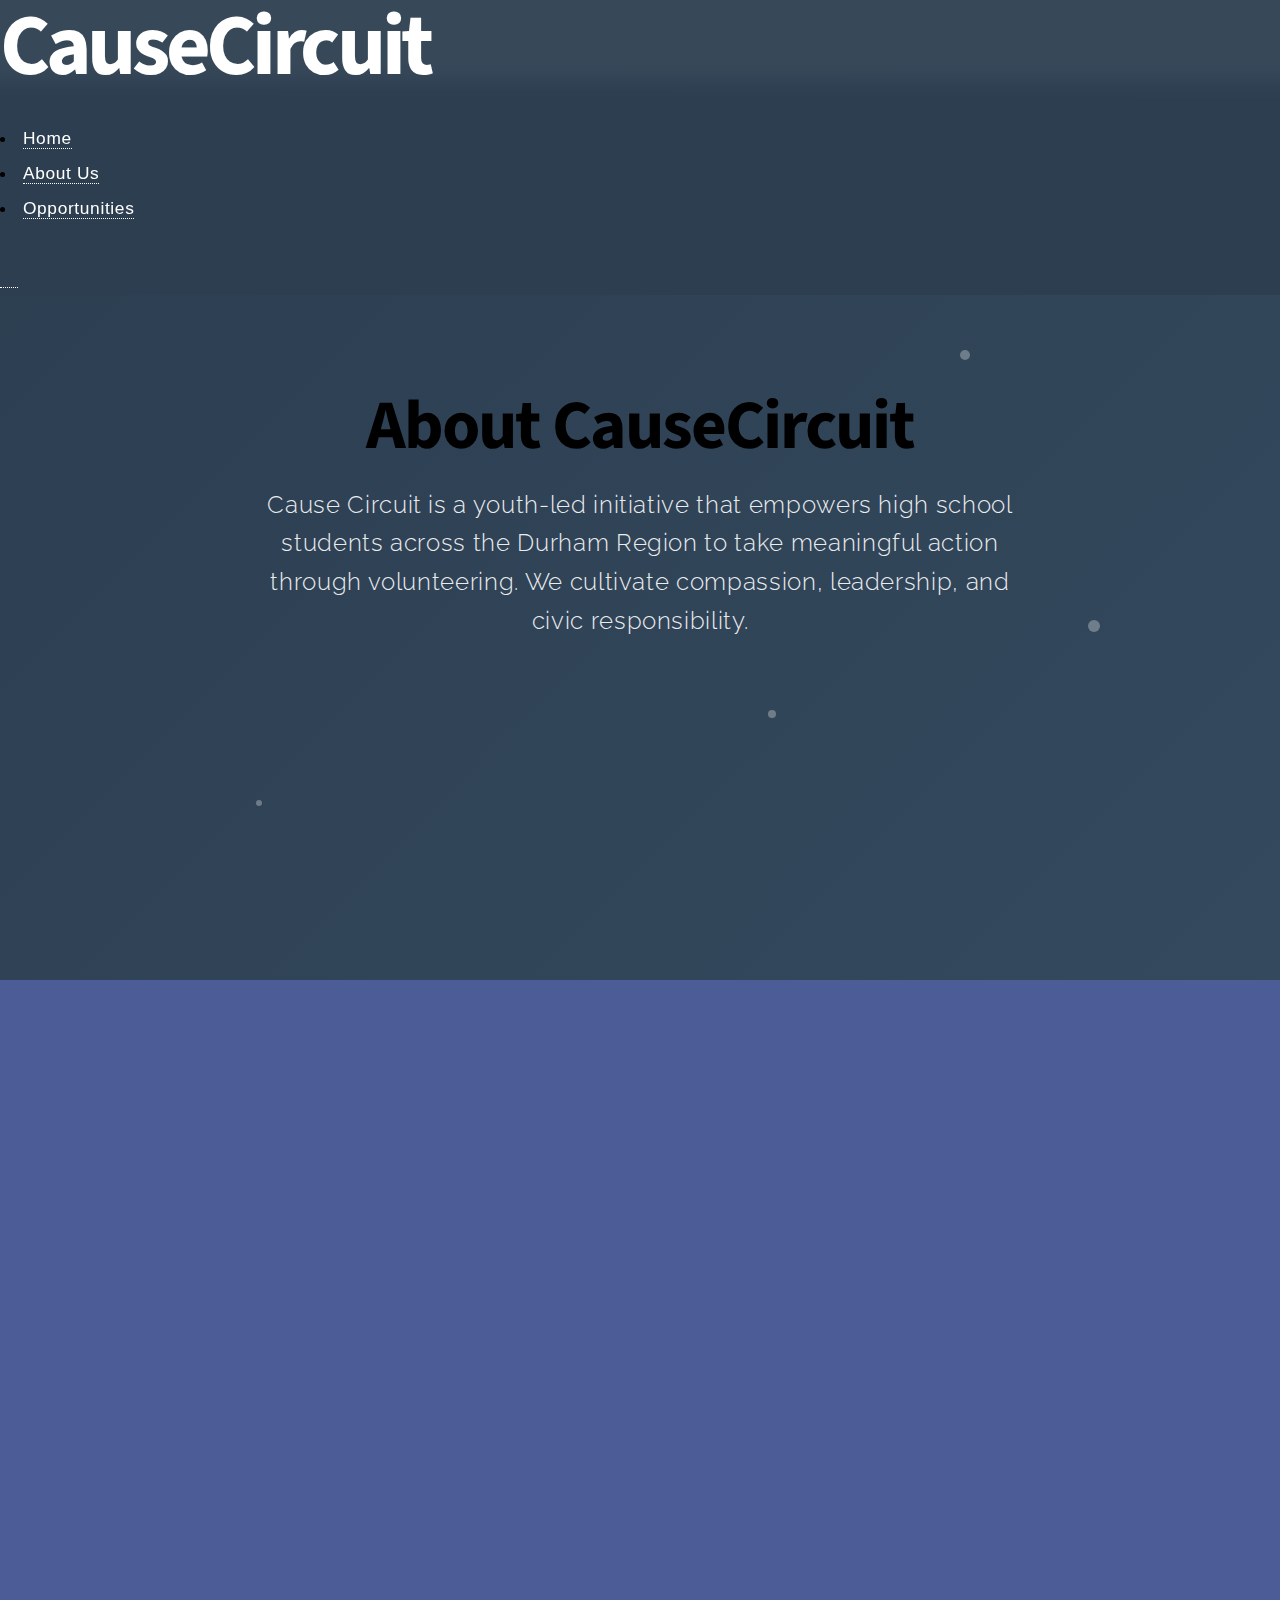
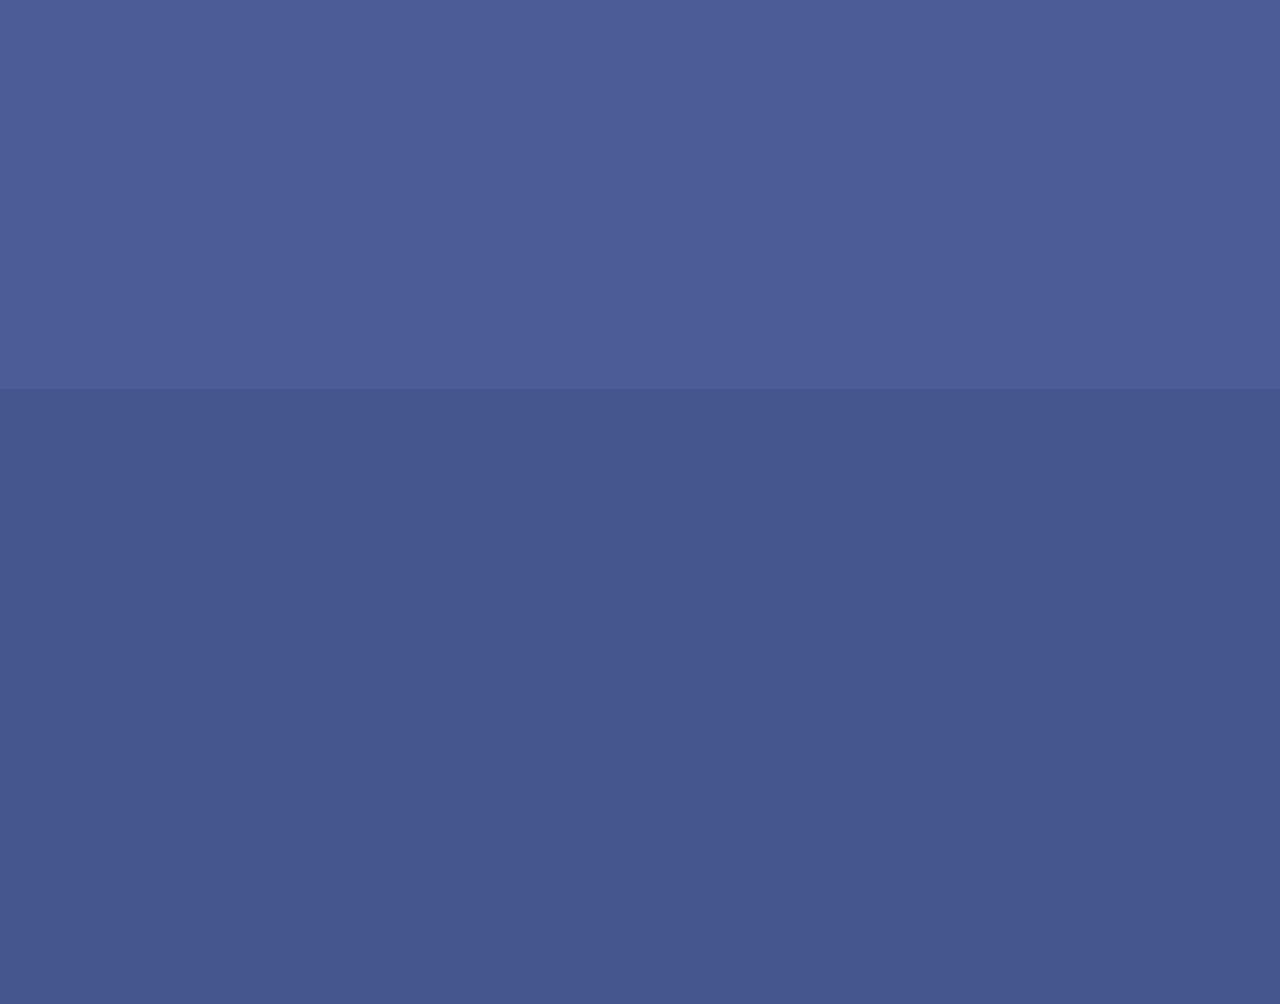
<file: docs/aboutus.html>
<!DOCTYPE HTML>

<html>

<head>
	<title>CauseCircuit - About Us</title>
	<meta charset="utf-8" />
	<link rel="shortcut icon" type="x-icon" href="images/causecircuit-logo.png">
	<meta name="viewport" content="width=device-width, initial-scale=1, user-scalable=no" />
	<link rel="stylesheet" href="assets/css/main.css" />
	<noscript>
		<link rel="stylesheet" href="assets/css/noscript.css" />
	</noscript>
	<style>
		/* Custom styles for About Us page */
		/* Header Override Styles */
		#header {
			position: fixed !important;
			top: 0 !important;
			left: 0 !important;
			right: 0 !important;
			width: 100% !important;
			z-index: 10000 !important;
			background: rgba(44, 62, 80, 0.95) !important;
			backdrop-filter: blur(10px) !important;
			opacity: 1 !important;
			visibility: visible !important;
			transform: translateY(0) !important;
			transition: all 0.3s ease !important;
		}

		#header h1 a {
			color: white !important;
		}

		#header #nav ul.links li a {
			color: white !important;
		}

		#header #nav ul.links li a:hover {
			color: #45558D !important;
		}

		#header #mobile-menu-toggle {
			color: white !important;
		}

		body {
			background: #f8f9fa;
			font-family: 'Arial', sans-serif;
			overflow-x: hidden;
			padding-top: 80px; /* Add space for fixed header */
		}

		/* Hero Section */
		.hero-section {
			background: linear-gradient(135deg, #2c3e50 0%, #34495e 100%);
			height: 100vh;
			display: flex;
			align-items: center;
			justify-content: center;
			text-align: center;
			position: relative;
			overflow: hidden;
		}

		.hero-content {
			color: white;
			max-width: 800px;
			padding: 0 20px;
			animation: fadeInUp 1.5s ease-out;
		}

		.hero-content h1 {
			font-size: 4rem;
			font-weight: 700;
			margin-bottom: 20px;
			letter-spacing: -2px;
		}

		.hero-content p {
			font-size: 1.4rem;
			margin-bottom: 30px;
			opacity: 0.9;
			line-height: 1.6;
			font-family: Raleway, Helvetica, sans-serif;
		}

		/* Floating particles */
		.particle {
			position: absolute;
			background: rgba(255, 255, 255, 0.3);
			border-radius: 50%;
			animation: float 6s ease-in-out infinite;
		}

		/* Main Content Sections */
		.content-section {
			padding: 100px 0;
			position: relative;
			background: #4C5C96;
		}

		.section-alt {
			background: #45558D;
		}

		.container {
			max-width: 1200px;
			margin: 0 auto;
			padding: 0 50px;
		}

		.section-header {
			text-align: center;
			margin-bottom: 80px;
			opacity: 0;
			transform: translateY(30px);
			transition: all 0.8s ease;
		}

		.section-header.animate {
			opacity: 1;
			transform: translateY(0);
		}

		.section-header h2 {
			font-size: 3rem;
			color: #f8f9fa;
			margin-bottom: 20px;
			font-weight: 600;
			position: relative;
		}

		.section-header h2::after {
			content: '';
			position: absolute;
			bottom: -10px;
			left: 50%;
			transform: translateX(-50%);
			width: 80px;
			height: 4px;
			background: white;
			border-radius: 2px;
		}

		.section-header p {
			font-size: 1.2rem;
			color: #f8f9fa;
			line-height: 1.8;
			max-width: 600px;
			margin: 0 auto;
			font-family: Raleway, Helvetica, sans-serif;
		}

		/* Mission Cards */
		.mission-grid {
			display: grid;
			grid-template-columns: repeat(auto-fit, minmax(350px, 1fr));
			gap: 40px;
			margin-top: 60px;
		}

		.mission-card {
			background: white;
			padding: 50px 40px;
			border-radius: 20px;
			box-shadow: 0 20px 40px rgba(0, 0, 0, 0.1);
			text-align: center;
			transition: all 0.4s ease;
			opacity: 0;
			transform: translateY(40px);
			position: relative;
			overflow: hidden;
		}

		.mission-card::before {
			content: '';
			position: absolute;
			top: 0;
			left: -100%;
			width: 100%;
			height: 100%;
			background: linear-gradient(90deg, transparent, rgba(255, 255, 255, 0.4), transparent);
			transition: left 0.6s ease;
		}

		.mission-card:hover::before {
			left: 100%;
		}

		.mission-card.animate {
			opacity: 1;
			transform: translateY(0);
		}

		.mission-card:hover {
			transform: translateY(-10px);
			box-shadow: 0 30px 60px rgba(0, 0, 0, 0.15);
		}

		.mission-icon {
			width: 80px;
			height: 80px;
			background: #34495e;
			border-radius: 50%;
			display: flex;
			align-items: center;
			justify-content: center;
			margin: 0 auto 30px;
			font-size: 2rem;
			color: white;
			transition: all 0.4s ease;
		}

		.mission-card:hover .mission-icon {
			transform: scale(1.1) rotate(5deg);
		}

		.mission-card h3 {
			font-size: 1.5rem;
			color: #2c3e50;
			margin-bottom: 20px;
			font-weight: 600;
		}

		.mission-card p {
			color: #464c4d;
			line-height: 1.6;
			font-family: Raleway, Helvetica, sans-serif;
		}

		/* Team Section Styles */
		.team-grid {
			display: grid;
			grid-template-columns: repeat(auto-fit, minmax(300px, 1fr));
			gap: 40px;
			margin-top: 60px;
		}

		.team-member {
			background: white;
			border-radius: 20px;
			padding: 40px;
			text-align: center;
			box-shadow: 0 15px 30px rgba(0, 0, 0, 0.1);
			transition: all 0.4s ease;
		}

		.team-member:hover {
			transform: translateY(-5px);
			box-shadow: 0 25px 50px rgba(0, 0, 0, 0.15);
		}

		.team-photo {
			width: 120px;
			height: 120px;
			border-radius: 50%;
			background: linear-gradient(135deg, #34495e, #2c3e50);
			margin: 0 auto 25px;
			display: flex;
			align-items: center;
			justify-content: center;
			font-size: 3rem;
			color: white;
		}

		.team-member h4 {
			font-size: 1.5rem;
			color: #2c3e50;
			margin-bottom: 10px;
			font-weight: 600;
		}

		.role {
			color: #34495e;
			font-weight: 500;
			margin-bottom: 15px;
			text-transform: uppercase;
			font-size: 0.9rem;
			letter-spacing: 1px;
		}

		.team-member p {
			color: #7f8c8d;
			line-height: 1.6;
		}



		/* Animations */
		@keyframes fadeInUp {
			from {
				opacity: 0;
				transform: translateY(40px);
			}
			to {
				opacity: 1;
				transform: translateY(0);
			}
		}

		@keyframes float {
			0%, 100% {
				transform: translateY(0px) rotate(0deg);
			}
			50% {
				transform: translateY(-20px) rotate(180deg);
			}
		}

		/* Responsive Design */
		@media (max-width: 768px) {
			.hero-content h1 {
				font-size: 2.5rem;
			}

			.hero-content p {
				font-size: 1.1rem;
			}

			.container {
				padding: 0 25px;
			}

			.section-header h2 {
				font-size: 2rem;
			}

			.mission-grid,
			.team-grid {
				grid-template-columns: 1fr;
				gap: 30px;
			}

			.content-section {
				padding: 60px 0;
			}

			.stats-grid {
				grid-template-columns: repeat(2, 1fr);
			}
		}
	</style>
</head>

<body class="is-preload">

	<!-- Page Wrapper -->
	<div id="page-wrapper">

		<!-- Header -->
		<header id="header">
			<h1><a href="index.html">CauseCircuit</a></h1>
			<!-- Desktop Navigation -->
			<nav id="nav">
				<ul class="links">
					<li><a href="index.html">Home</a></li>
					<li><a href="aboutus.html">About Us</a></li>
					<li><a href="opportunities.html">Opportunities</a></li>
				</ul>
			</nav>
			<!-- Mobile Menu Toggle -->
			<a href="#mobile-menu" id="mobile-menu-toggle">
				<span class="icon fa-bars"></span>
			</a>
		</header>

		<!-- Hero Section -->
		<section class="hero-section">
			<div class="hero-content">
				<h1>About CauseCircuit</h1>
				<p>Cause Circuit is a youth-led initiative that empowers high school students across the Durham Region to take meaningful action through volunteering. We cultivate compassion, leadership, and civic responsibility.</p>
			</div>
			<!-- Floating Particles -->
			<div class="particle" style="top: 20%; left: 10%; width: 8px; height: 8px; animation-delay: 0s;"></div>
			<div class="particle" style="top: 60%; left: 85%; width: 12px; height: 12px; animation-delay: 2s;"></div>
			<div class="particle" style="top: 80%; left: 20%; width: 6px; height: 6px; animation-delay: 4s;"></div>
			<div class="particle" style="top: 30%; left: 75%; width: 10px; height: 10px; animation-delay: 1s;"></div>
			<div class="particle" style="top: 70%; left: 60%; width: 8px; height: 8px; animation-delay: 3s;"></div>
		</section>

		<!-- Mission Section -->
		<section class="content-section">
			<div class="container">
				<div class="section-header">
					<h2>Our Mission</h2>
					<p>Cause Circuit is a youth-led initiative that empowers high school students across the Durham Region to take meaningful action through volunteering. We strive to cultivate a culture of compassion, leadership, and civic responsibility by connecting students with opportunities that make a real difference in their communities.</p>
				</div>
				<div class="mission-grid">
					<div class="mission-card">
						<div class="mission-icon">🤝</div>
						<h3>Connect</h3>
						<p>We bring together student volunteers and community organizations, creating meaningful partnerships that drive positive change in the Durham region.</p>
					</div>
					<div class="mission-card">
						<div class="mission-icon">🎯</div>
						<h3>Empower</h3>
						<p>By providing easy access to volunteer opportunities, we empower high school students to contribute their unique skills and talents where they're needed most.</p>
					</div>

				</div>
			</div>
		</section>

		<!-- Vision Section -->
		<section class="content-section section-alt">
			<div class="container">
				<div class="section-header">
					<h2>Our Vision</h2>
					<p>We envision a vibrant and connected Durham Region where every high school student is inspired and equipped to contribute to positive change. By bridging the gap between youth and local organizations, Cause Circuit fosters a community where engagement, empathy, and collaboration thrive.</p>
				</div>
			</div>
		</section>



	</div>

	<!-- Scripts -->
	<script src="assets/js/jquery.min.js"></script>
	<script src="assets/js/jquery.scrollex.min.js"></script>
	<script src="assets/js/browser.min.js"></script>
	<script src="assets/js/breakpoints.min.js"></script>
	<script src="assets/js/util.js"></script>
	<script src="assets/js/main.js"></script>

	<script>
		// Intersection Observer for animations
		const observerOptions = {
			threshold: 0.1,
			rootMargin: '0px 0px -50px 0px'
		};

		const observer = new IntersectionObserver((entries) => {
			entries.forEach(entry => {
				if (entry.isIntersecting) {
					entry.target.classList.add('animate');
				}
			});
		}, observerOptions);

		// Observe elements for animation
		document.addEventListener('DOMContentLoaded', () => {
			const elementsToAnimate = document.querySelectorAll('.section-header, .mission-card');
			elementsToAnimate.forEach(el => observer.observe(el));

			// Add staggered animation delays
			document.querySelectorAll('.mission-card').forEach((card, index) => {
				card.style.transitionDelay = `${index * 0.2}s`;
			});
		});

		// Smooth parallax effect for hero section
		window.addEventListener('scroll', () => {
			const scrolled = window.pageYOffset;
			const heroContent = document.querySelector('.hero-content');
			if (heroContent) {
				heroContent.style.transform = `translateY(${scrolled * 0.5}px)`;
			}
		});
	</script>

</body>

</html>
</file>
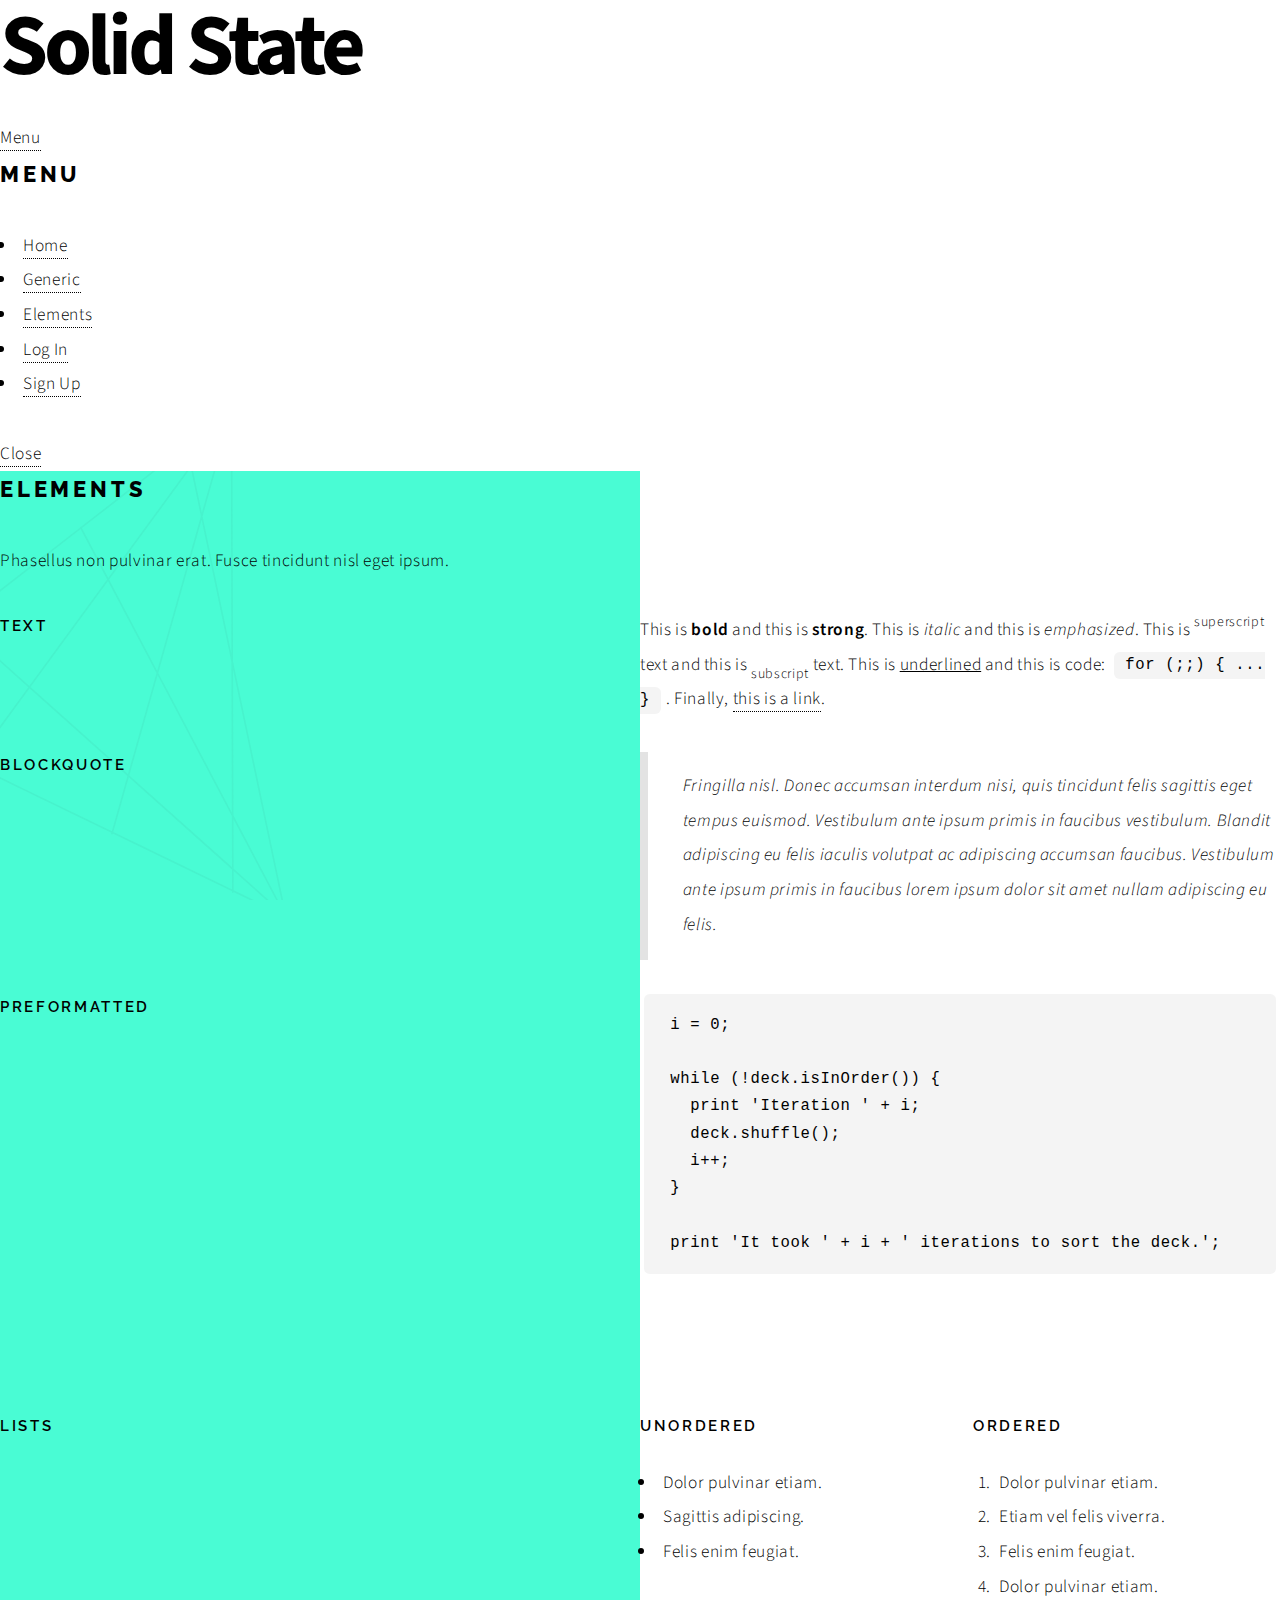
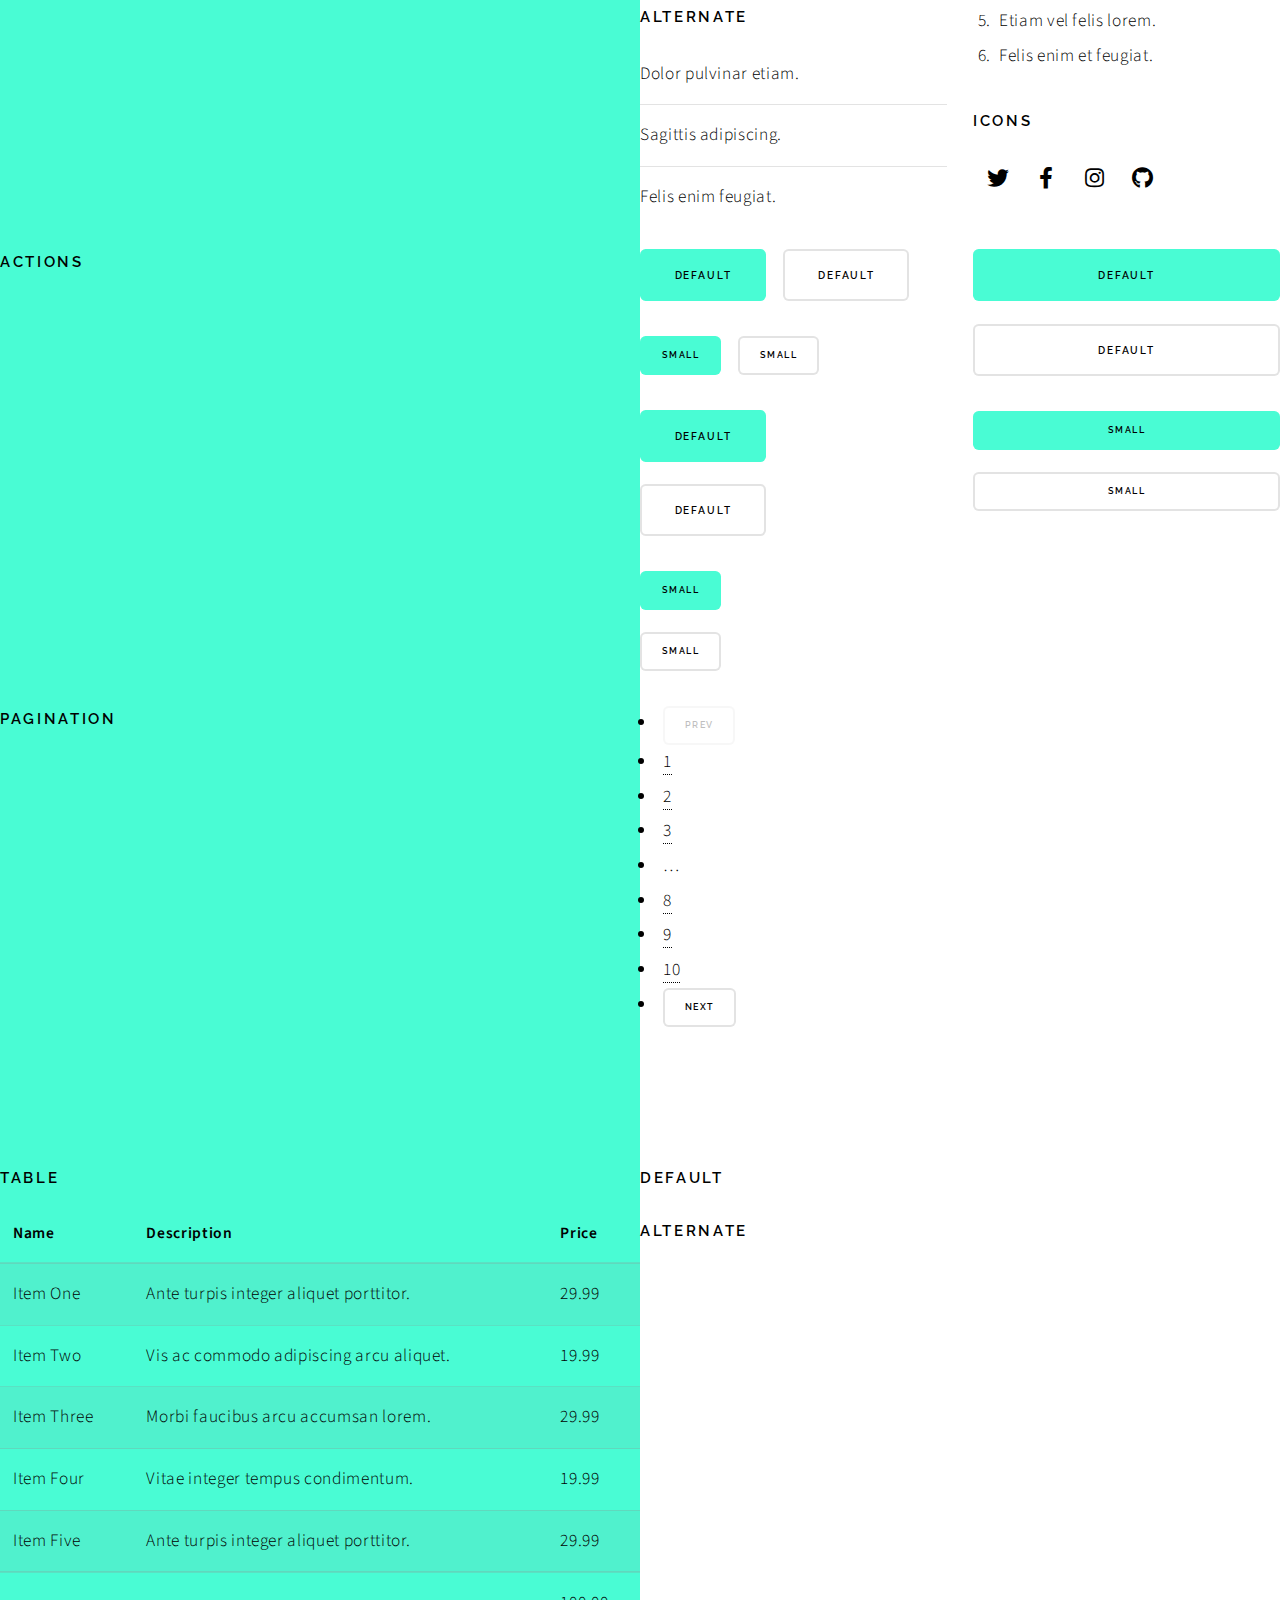
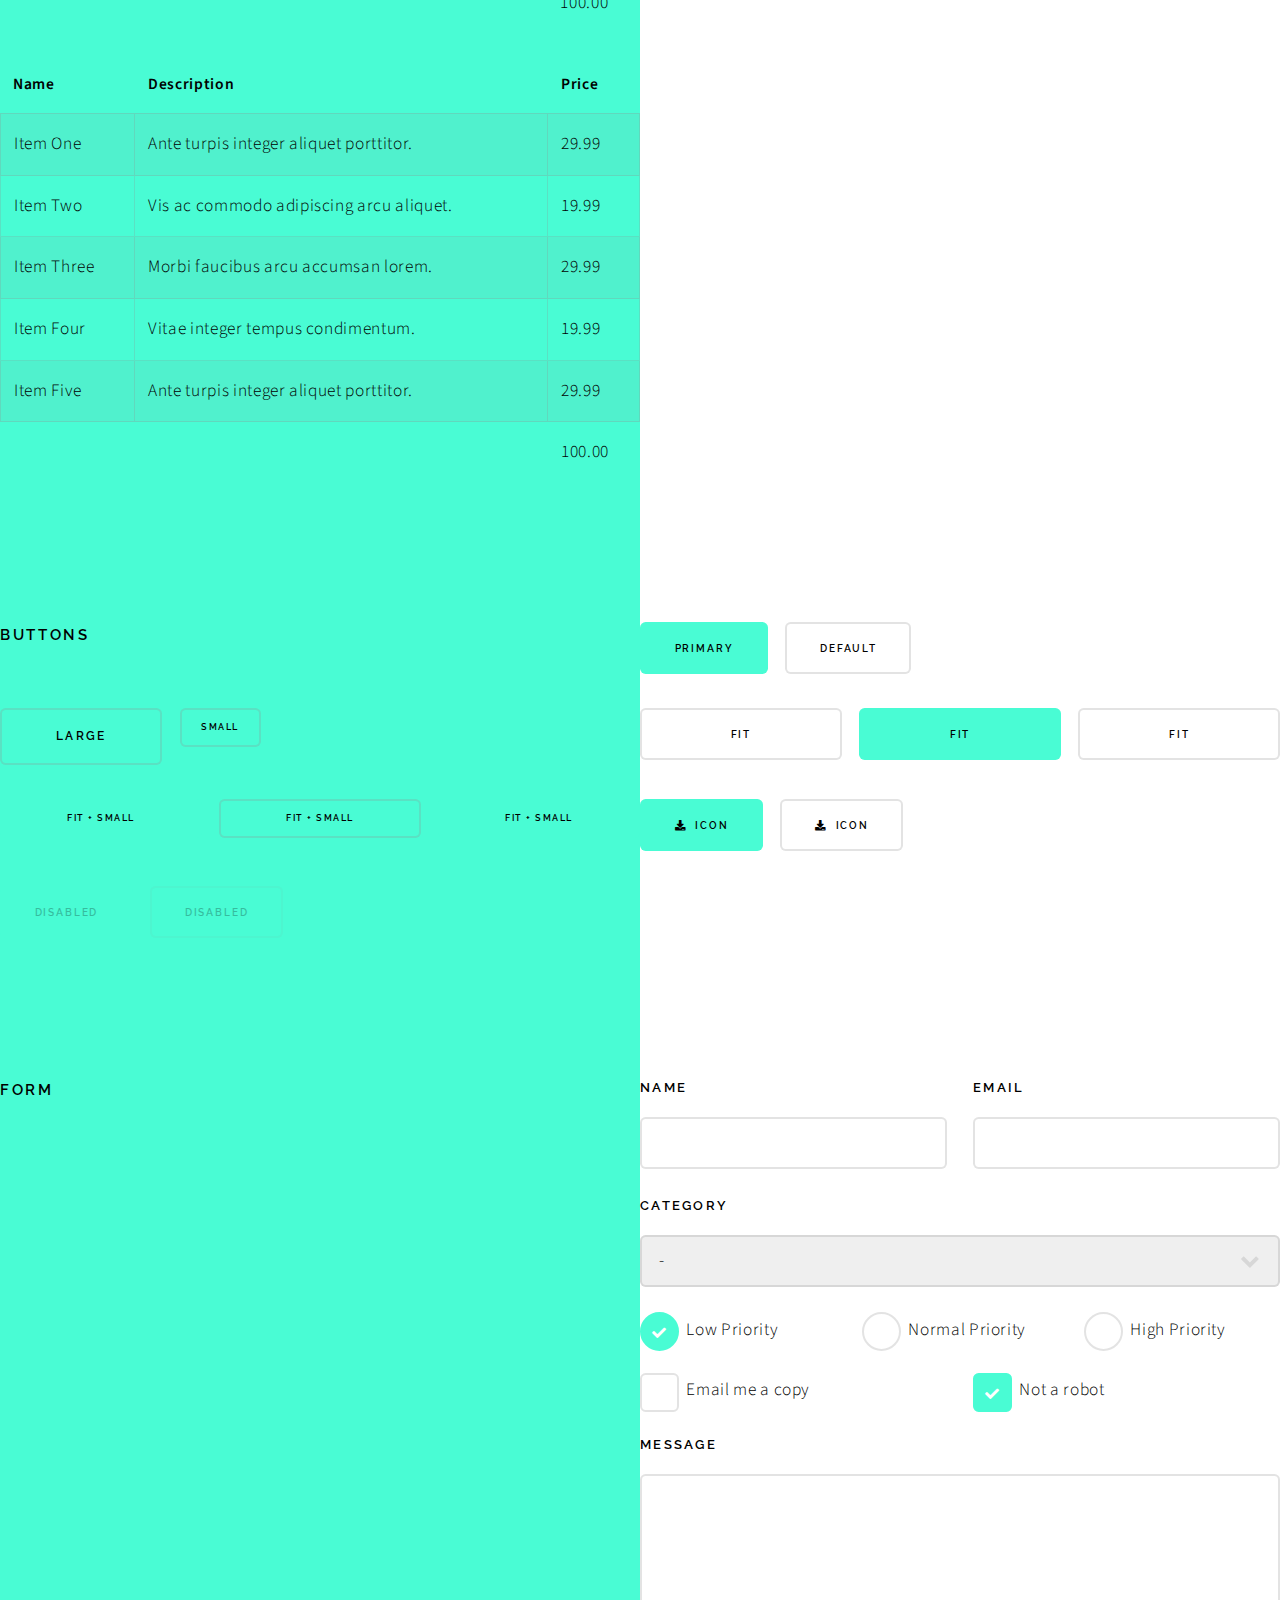
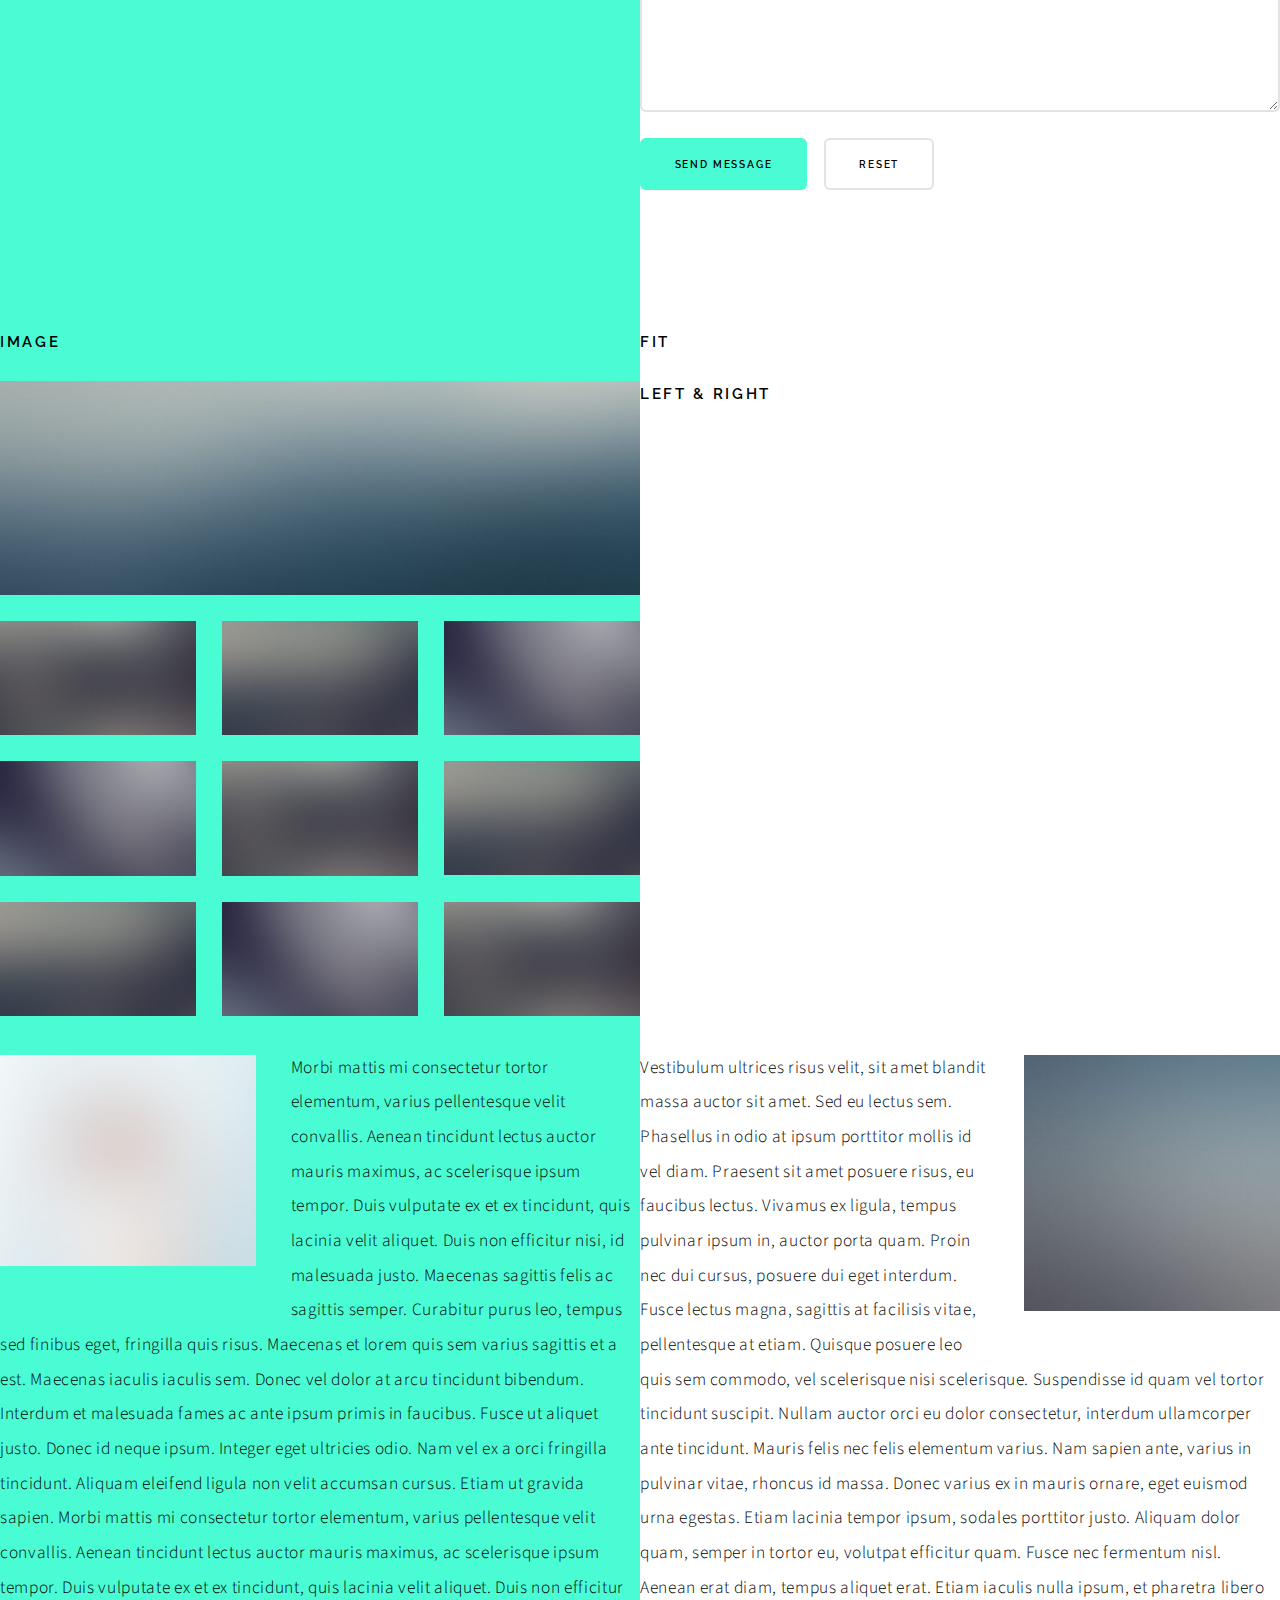
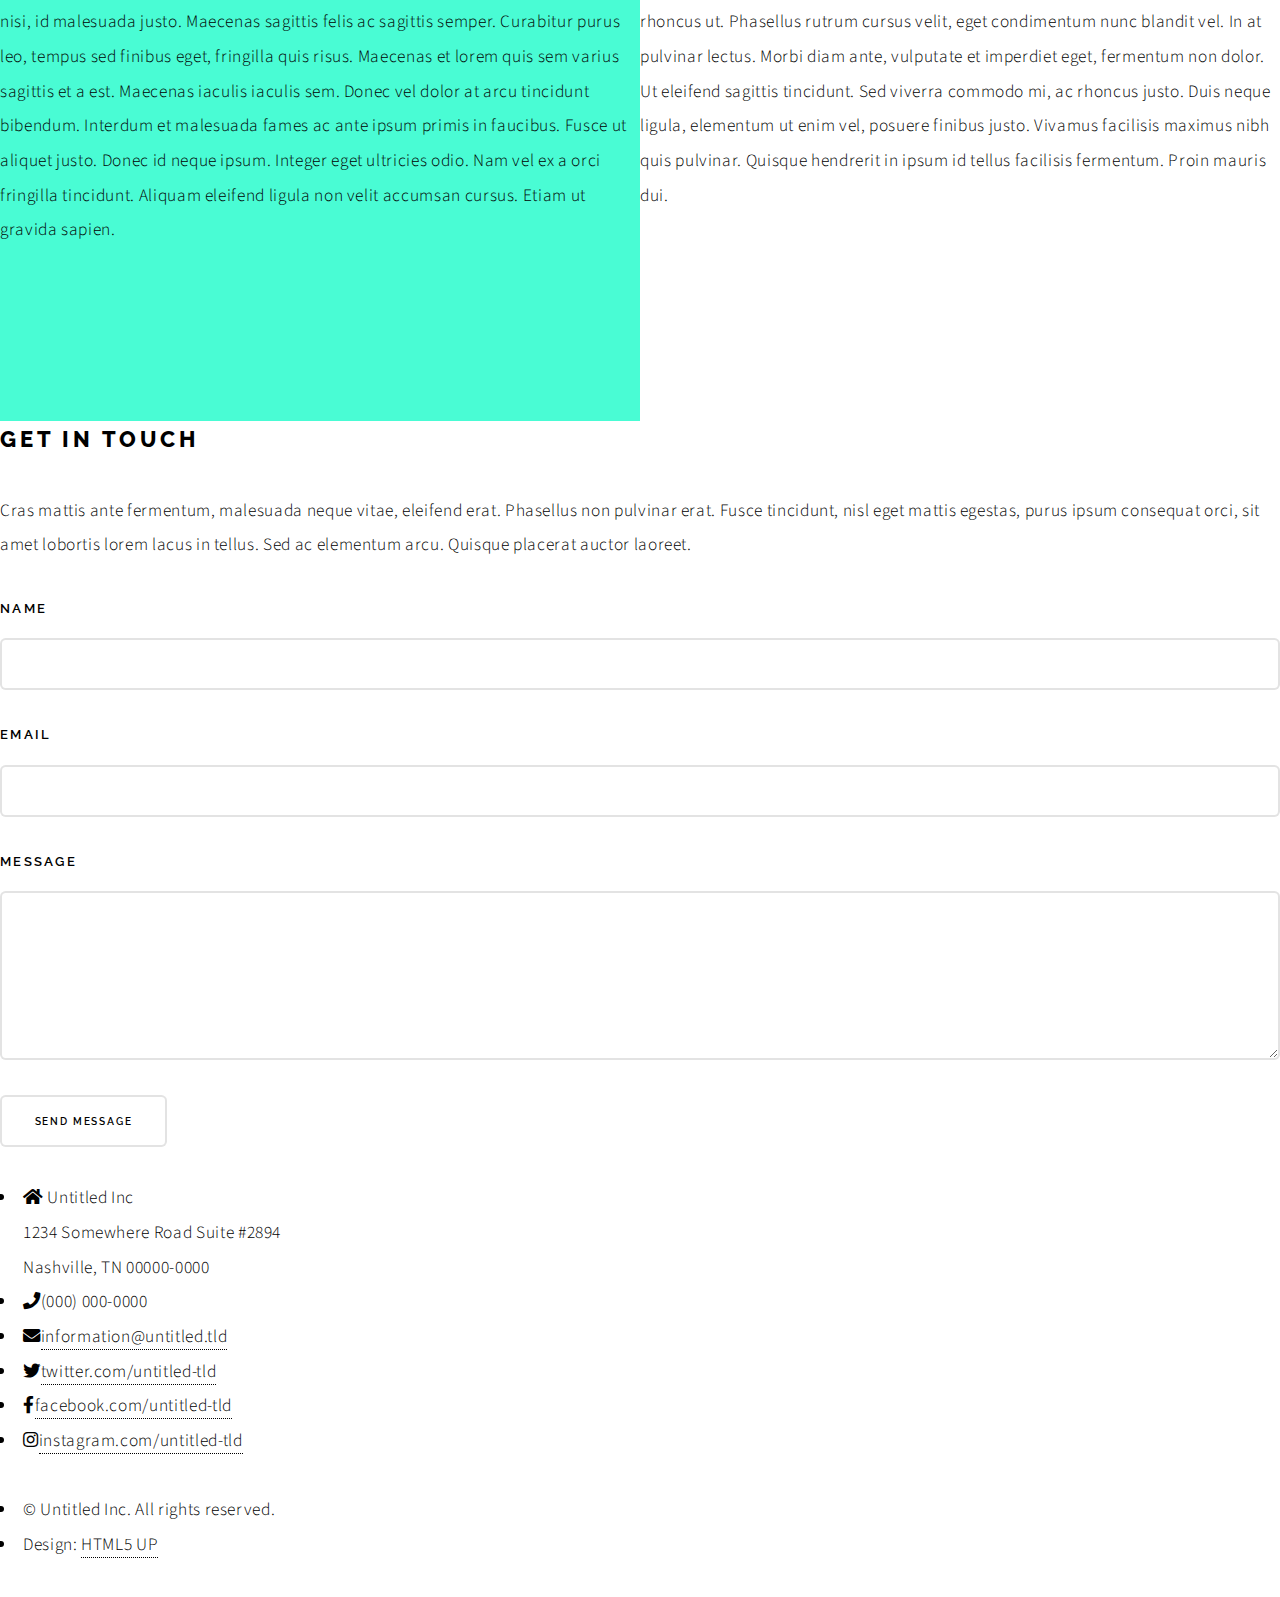
<file: docs/elements.html>
<!DOCTYPE HTML>
<!--
	Solid State by HTML5 UP
	html5up.net | @ajlkn
	Free for personal and commercial use under the CCA 3.0 license (html5up.net/license)
-->
<html>
	<head>
		<title>Elements - Solid State by HTML5 UP</title>
		<meta charset="utf-8" />
		<meta name="viewport" content="width=device-width, initial-scale=1, user-scalable=no" />
		<link rel="stylesheet" href="assets/css/main.css" />
		<noscript><link rel="stylesheet" href="assets/css/noscript.css" /></noscript>
	</head>
	<body class="is-preload">

		<!-- Page Wrapper -->
			<div id="page-wrapper">

				<!-- Header -->
					<header id="header">
						<h1><a href="index.html">Solid State</a></h1>
						<nav>
							<a href="#menu">Menu</a>
						</nav>
					</header>

				<!-- Menu -->
					<nav id="menu">
						<div class="inner">
							<h2>Menu</h2>
							<ul class="links">
								<li><a href="index.html">Home</a></li>
								<li><a href="generic.html">Generic</a></li>
								<li><a href="elements.html">Elements</a></li>
								<li><a href="#">Log In</a></li>
								<li><a href="#">Sign Up</a></li>
							</ul>
							<a href="#" class="close">Close</a>
						</div>
					</nav>

				<!-- Wrapper -->
					<section id="wrapper">
						<header>
							<div class="inner">
								<h2>Elements</h2>
								<p>Phasellus non pulvinar erat. Fusce tincidunt nisl eget ipsum.</p>
							</div>
						</header>

						<!-- Content -->
							<div class="wrapper">
								<div class="inner">

									<section>
										<h3 class="major">Text</h3>
										<p>This is <b>bold</b> and this is <strong>strong</strong>. This is <i>italic</i> and this is <em>emphasized</em>.
										This is <sup>superscript</sup> text and this is <sub>subscript</sub> text.
										This is <u>underlined</u> and this is code: <code>for (;;) { ... }</code>. Finally, <a href="#">this is a link</a>.</p>
										<h4>Blockquote</h4>
										<blockquote>Fringilla nisl. Donec accumsan interdum nisi, quis tincidunt felis sagittis eget tempus euismod. Vestibulum ante ipsum primis in faucibus vestibulum. Blandit adipiscing eu felis iaculis volutpat ac adipiscing accumsan faucibus. Vestibulum ante ipsum primis in faucibus lorem ipsum dolor sit amet nullam adipiscing eu felis.</blockquote>
										<h4>Preformatted</h4>
										<pre><code>i = 0;

while (!deck.isInOrder()) {
  print 'Iteration ' + i;
  deck.shuffle();
  i++;
}

print 'It took ' + i + ' iterations to sort the deck.';</code></pre>
									</section>

									<section>
										<h3 class="major">Lists</h3>
										<div class="row">
											<div class="col-6 col-12-medium">
												<h4>Unordered</h4>
												<ul>
													<li>Dolor pulvinar etiam.</li>
													<li>Sagittis adipiscing.</li>
													<li>Felis enim feugiat.</li>
												</ul>
												<h4>Alternate</h4>
												<ul class="alt">
													<li>Dolor pulvinar etiam.</li>
													<li>Sagittis adipiscing.</li>
													<li>Felis enim feugiat.</li>
												</ul>
											</div>
											<div class="col-6 col-12-medium">
												<h4>Ordered</h4>
												<ol>
													<li>Dolor pulvinar etiam.</li>
													<li>Etiam vel felis viverra.</li>
													<li>Felis enim feugiat.</li>
													<li>Dolor pulvinar etiam.</li>
													<li>Etiam vel felis lorem.</li>
													<li>Felis enim et feugiat.</li>
												</ol>
												<h4>Icons</h4>
												<ul class="icons">
													<li><a href="#" class="icon brands fa-twitter"><span class="label">Twitter</span></a></li>
													<li><a href="#" class="icon brands fa-facebook-f"><span class="label">Facebook</span></a></li>
													<li><a href="#" class="icon brands fa-instagram"><span class="label">Instagram</span></a></li>
													<li><a href="#" class="icon brands fa-github"><span class="label">Github</span></a></li>
												</ul>
											</div>
										</div>
										<h4>Actions</h4>
										<div class="row">
											<div class="col-6 col-12-medium">
												<ul class="actions">
													<li><a href="#" class="button primary">Default</a></li>
													<li><a href="#" class="button">Default</a></li>
												</ul>
												<ul class="actions small">
													<li><a href="#" class="button primary small">Small</a></li>
													<li><a href="#" class="button small">Small</a></li>
												</ul>
												<ul class="actions stacked">
													<li><a href="#" class="button primary">Default</a></li>
													<li><a href="#" class="button">Default</a></li>
												</ul>
												<ul class="actions stacked small">
													<li><a href="#" class="button primary small">Small</a></li>
													<li><a href="#" class="button small">Small</a></li>
												</ul>
											</div>
											<div class="col-6 col-12-medium">
												<ul class="actions stacked">
													<li><a href="#" class="button primary fit">Default</a></li>
													<li><a href="#" class="button fit">Default</a></li>
												</ul>
												<ul class="actions stacked small">
													<li><a href="#" class="button primary small fit">Small</a></li>
													<li><a href="#" class="button small fit">Small</a></li>
												</ul>
											</div>
										</div>
										<h4>Pagination</h4>
										<ul class="pagination">
											<li><span class="button small disabled">Prev</span></li>
											<li><a href="#" class="page active">1</a></li>
											<li><a href="#" class="page">2</a></li>
											<li><a href="#" class="page">3</a></li>
											<li><span>&hellip;</span></li>
											<li><a href="#" class="page">8</a></li>
											<li><a href="#" class="page">9</a></li>
											<li><a href="#" class="page">10</a></li>
											<li><a href="#" class="button small">Next</a></li>
										</ul>
									</section>

									<section>
										<h3 class="major">Table</h3>
										<h4>Default</h4>
										<div class="table-wrapper">
											<table>
												<thead>
													<tr>
														<th>Name</th>
														<th>Description</th>
														<th>Price</th>
													</tr>
												</thead>
												<tbody>
													<tr>
														<td>Item One</td>
														<td>Ante turpis integer aliquet porttitor.</td>
														<td>29.99</td>
													</tr>
													<tr>
														<td>Item Two</td>
														<td>Vis ac commodo adipiscing arcu aliquet.</td>
														<td>19.99</td>
													</tr>
													<tr>
														<td>Item Three</td>
														<td> Morbi faucibus arcu accumsan lorem.</td>
														<td>29.99</td>
													</tr>
													<tr>
														<td>Item Four</td>
														<td>Vitae integer tempus condimentum.</td>
														<td>19.99</td>
													</tr>
													<tr>
														<td>Item Five</td>
														<td>Ante turpis integer aliquet porttitor.</td>
														<td>29.99</td>
													</tr>
												</tbody>
												<tfoot>
													<tr>
														<td colspan="2"></td>
														<td>100.00</td>
													</tr>
												</tfoot>
											</table>
										</div>

										<h4>Alternate</h4>
										<div class="table-wrapper">
											<table class="alt">
												<thead>
													<tr>
														<th>Name</th>
														<th>Description</th>
														<th>Price</th>
													</tr>
												</thead>
												<tbody>
													<tr>
														<td>Item One</td>
														<td>Ante turpis integer aliquet porttitor.</td>
														<td>29.99</td>
													</tr>
													<tr>
														<td>Item Two</td>
														<td>Vis ac commodo adipiscing arcu aliquet.</td>
														<td>19.99</td>
													</tr>
													<tr>
														<td>Item Three</td>
														<td> Morbi faucibus arcu accumsan lorem.</td>
														<td>29.99</td>
													</tr>
													<tr>
														<td>Item Four</td>
														<td>Vitae integer tempus condimentum.</td>
														<td>19.99</td>
													</tr>
													<tr>
														<td>Item Five</td>
														<td>Ante turpis integer aliquet porttitor.</td>
														<td>29.99</td>
													</tr>
												</tbody>
												<tfoot>
													<tr>
														<td colspan="2"></td>
														<td>100.00</td>
													</tr>
												</tfoot>
											</table>
										</div>
									</section>

									<section>
										<h3 class="major">Buttons</h3>
										<ul class="actions">
											<li><a href="#" class="button primary">Primary</a></li>
											<li><a href="#" class="button">Default</a></li>
										</ul>
										<ul class="actions">
											<li><a href="#" class="button large">Large</a></li>
											<li><a href="#" class="button small">Small</a></li>
										</ul>
										<ul class="actions fit">
											<li><a href="#" class="button fit">Fit</a></li>
											<li><a href="#" class="button primary fit">Fit</a></li>
											<li><a href="#" class="button fit">Fit</a></li>
										</ul>
										<ul class="actions fit small">
											<li><a href="#" class="button primary fit small">Fit + Small</a></li>
											<li><a href="#" class="button fit small">Fit + Small</a></li>
											<li><a href="#" class="button primary fit small">Fit + Small</a></li>
										</ul>
										<ul class="actions">
											<li><a href="#" class="button primary icon solid fa-download">Icon</a></li>
											<li><a href="#" class="button icon solid fa-download">Icon</a></li>
										</ul>
										<ul class="actions">
											<li><span class="button primary disabled">Disabled</span></li>
											<li><span class="button disabled">Disabled</span></li>
										</ul>
									</section>

									<section>
										<h3 class="major">Form</h3>
										<form method="post" action="#">
											<div class="row gtr-uniform">
												<div class="col-6 col-12-xsmall">
													<label for="demo-name">Name</label>
													<input type="text" name="demo-name" id="demo-name" value="" />
												</div>
												<div class="col-6 col-12-xsmall">
													<label for="demo-email">Email</label>
													<input type="email" name="demo-email" id="demo-email" value="" />
												</div>
												<div class="col-12">
													<label for="demo-category">Category</label>
													<select name="demo-category" id="demo-category">
														<option value="">-</option>
														<option value="1">Manufacturing</option>
														<option value="1">Shipping</option>
														<option value="1">Administration</option>
														<option value="1">Human Resources</option>
													</select>
												</div>
												<div class="col-4 col-12-small">
													<input type="radio" id="demo-priority-low" name="demo-priority" checked>
													<label for="demo-priority-low">Low Priority</label>
												</div>
												<div class="col-4 col-12-small">
													<input type="radio" id="demo-priority-normal" name="demo-priority">
													<label for="demo-priority-normal">Normal Priority</label>
												</div>
												<div class="col-4 col-12-small">
													<input type="radio" id="demo-priority-high" name="demo-priority">
													<label for="demo-priority-high">High Priority</label>
												</div>
												<div class="col-6 col-12-small">
													<input type="checkbox" id="demo-copy" name="demo-copy">
													<label for="demo-copy">Email me a copy</label>
												</div>
												<div class="col-6 col-12-small">
													<input type="checkbox" id="demo-human" name="demo-human" checked>
													<label for="demo-human">Not a robot</label>
												</div>
												<div class="col-12">
													<label for="demo-message">Message</label>
													<textarea name="demo-message" id="demo-message" rows="6"></textarea>
												</div>
												<div class="col-12">
													<ul class="actions">
														<li><input type="submit" value="Send Message" class="primary" /></li>
														<li><input type="reset" value="Reset" /></li>
													</ul>
												</div>
											</div>
										</form>
									</section>

									<section>
										<h3 class="major">Image</h3>
										<h4>Fit</h4>
										<div class="box alt">
											<div class="row gtr-uniform">
												<div class="col-12"><span class="image fit"><img src="images/pic08.jpg" alt="" /></span></div>
												<div class="col-4"><span class="image fit"><img src="images/pic05.jpg" alt="" /></span></div>
												<div class="col-4"><span class="image fit"><img src="images/pic06.jpg" alt="" /></span></div>
												<div class="col-4"><span class="image fit"><img src="images/pic07.jpg" alt="" /></span></div>
												<div class="col-4"><span class="image fit"><img src="images/pic07.jpg" alt="" /></span></div>
												<div class="col-4"><span class="image fit"><img src="images/pic05.jpg" alt="" /></span></div>
												<div class="col-4"><span class="image fit"><img src="images/pic06.jpg" alt="" /></span></div>
												<div class="col-4"><span class="image fit"><img src="images/pic06.jpg" alt="" /></span></div>
												<div class="col-4"><span class="image fit"><img src="images/pic07.jpg" alt="" /></span></div>
												<div class="col-4"><span class="image fit"><img src="images/pic05.jpg" alt="" /></span></div>
											</div>
										</div>
										<h4>Left &amp; Right</h4>
										<p><span class="image left"><img src="images/pic01.jpg" alt="" /></span>Morbi mattis mi consectetur tortor elementum, varius pellentesque velit convallis. Aenean tincidunt lectus auctor mauris maximus, ac scelerisque ipsum tempor. Duis vulputate ex et ex tincidunt, quis lacinia velit aliquet. Duis non efficitur nisi, id malesuada justo. Maecenas sagittis felis ac sagittis semper. Curabitur purus leo, tempus sed finibus eget, fringilla quis risus. Maecenas et lorem quis sem varius sagittis et a est. Maecenas iaculis iaculis sem. Donec vel dolor at arcu tincidunt bibendum. Interdum et malesuada fames ac ante ipsum primis in faucibus. Fusce ut aliquet justo. Donec id neque ipsum. Integer eget ultricies odio. Nam vel ex a orci fringilla tincidunt. Aliquam eleifend ligula non velit accumsan cursus. Etiam ut gravida sapien. Morbi mattis mi consectetur tortor elementum, varius pellentesque velit convallis. Aenean tincidunt lectus auctor mauris maximus, ac scelerisque ipsum tempor. Duis vulputate ex et ex tincidunt, quis lacinia velit aliquet. Duis non efficitur nisi, id malesuada justo. Maecenas sagittis felis ac sagittis semper. Curabitur purus leo, tempus sed finibus eget, fringilla quis risus. Maecenas et lorem quis sem varius sagittis et a est. Maecenas iaculis iaculis sem. Donec vel dolor at arcu tincidunt bibendum. Interdum et malesuada fames ac ante ipsum primis in faucibus. Fusce ut aliquet justo. Donec id neque ipsum. Integer eget ultricies odio. Nam vel ex a orci fringilla tincidunt. Aliquam eleifend ligula non velit accumsan cursus. Etiam ut gravida sapien.</p>
										<p><span class="image right"><img src="images/pic02.jpg" alt="" /></span>Vestibulum ultrices risus velit, sit amet blandit massa auctor sit amet. Sed eu lectus sem. Phasellus in odio at ipsum porttitor mollis id vel diam. Praesent sit amet posuere risus, eu faucibus lectus. Vivamus ex ligula, tempus pulvinar ipsum in, auctor porta quam. Proin nec dui cursus, posuere dui eget interdum. Fusce lectus magna, sagittis at facilisis vitae, pellentesque at etiam. Quisque posuere leo quis sem commodo, vel scelerisque nisi scelerisque. Suspendisse id quam vel tortor tincidunt suscipit. Nullam auctor orci eu dolor consectetur, interdum ullamcorper ante tincidunt. Mauris felis nec felis elementum varius. Nam sapien ante, varius in pulvinar vitae, rhoncus id massa. Donec varius ex in mauris ornare, eget euismod urna egestas. Etiam lacinia tempor ipsum, sodales porttitor justo. Aliquam dolor quam, semper in tortor eu, volutpat efficitur quam. Fusce nec fermentum nisl. Aenean erat diam, tempus aliquet erat. Etiam iaculis nulla ipsum, et pharetra libero rhoncus ut. Phasellus rutrum cursus velit, eget condimentum nunc blandit vel. In at pulvinar lectus. Morbi diam ante, vulputate et imperdiet eget, fermentum non dolor. Ut eleifend sagittis tincidunt. Sed viverra commodo mi, ac rhoncus justo. Duis neque ligula, elementum ut enim vel, posuere finibus justo. Vivamus facilisis maximus nibh quis pulvinar. Quisque hendrerit in ipsum id tellus facilisis fermentum. Proin mauris dui.</p>
									</section>

								</div>
							</div>

					</section>

				<!-- Footer -->
					<section id="footer">
						<div class="inner">
							<h2 class="major">Get in touch</h2>
							<p>Cras mattis ante fermentum, malesuada neque vitae, eleifend erat. Phasellus non pulvinar erat. Fusce tincidunt, nisl eget mattis egestas, purus ipsum consequat orci, sit amet lobortis lorem lacus in tellus. Sed ac elementum arcu. Quisque placerat auctor laoreet.</p>
							<form method="post" action="#">
								<div class="fields">
									<div class="field">
										<label for="name">Name</label>
										<input type="text" name="name" id="name" />
									</div>
									<div class="field">
										<label for="email">Email</label>
										<input type="email" name="email" id="email" />
									</div>
									<div class="field">
										<label for="message">Message</label>
										<textarea name="message" id="message" rows="4"></textarea>
									</div>
								</div>
								<ul class="actions">
									<li><input type="submit" value="Send Message" /></li>
								</ul>
							</form>
							<ul class="contact">
								<li class="icon solid fa-home">
									Untitled Inc<br />
									1234 Somewhere Road Suite #2894<br />
									Nashville, TN 00000-0000
								</li>
								<li class="icon solid fa-phone">(000) 000-0000</li>
								<li class="icon solid fa-envelope"><a href="#">information@untitled.tld</a></li>
								<li class="icon brands fa-twitter"><a href="#">twitter.com/untitled-tld</a></li>
								<li class="icon brands fa-facebook-f"><a href="#">facebook.com/untitled-tld</a></li>
								<li class="icon brands fa-instagram"><a href="#">instagram.com/untitled-tld</a></li>
							</ul>
							<ul class="copyright">
								<li>&copy; Untitled Inc. All rights reserved.</li><li>Design: <a href="http://html5up.net">HTML5 UP</a></li>
							</ul>
						</div>
					</section>

			</div>

		<!-- Scripts -->
			<script src="assets/js/jquery.min.js"></script>
			<script src="assets/js/jquery.scrollex.min.js"></script>
			<script src="assets/js/browser.min.js"></script>
			<script src="assets/js/breakpoints.min.js"></script>
			<script src="assets/js/util.js"></script>
			<script src="assets/js/main.js"></script>

	</body>
</html>
</file>
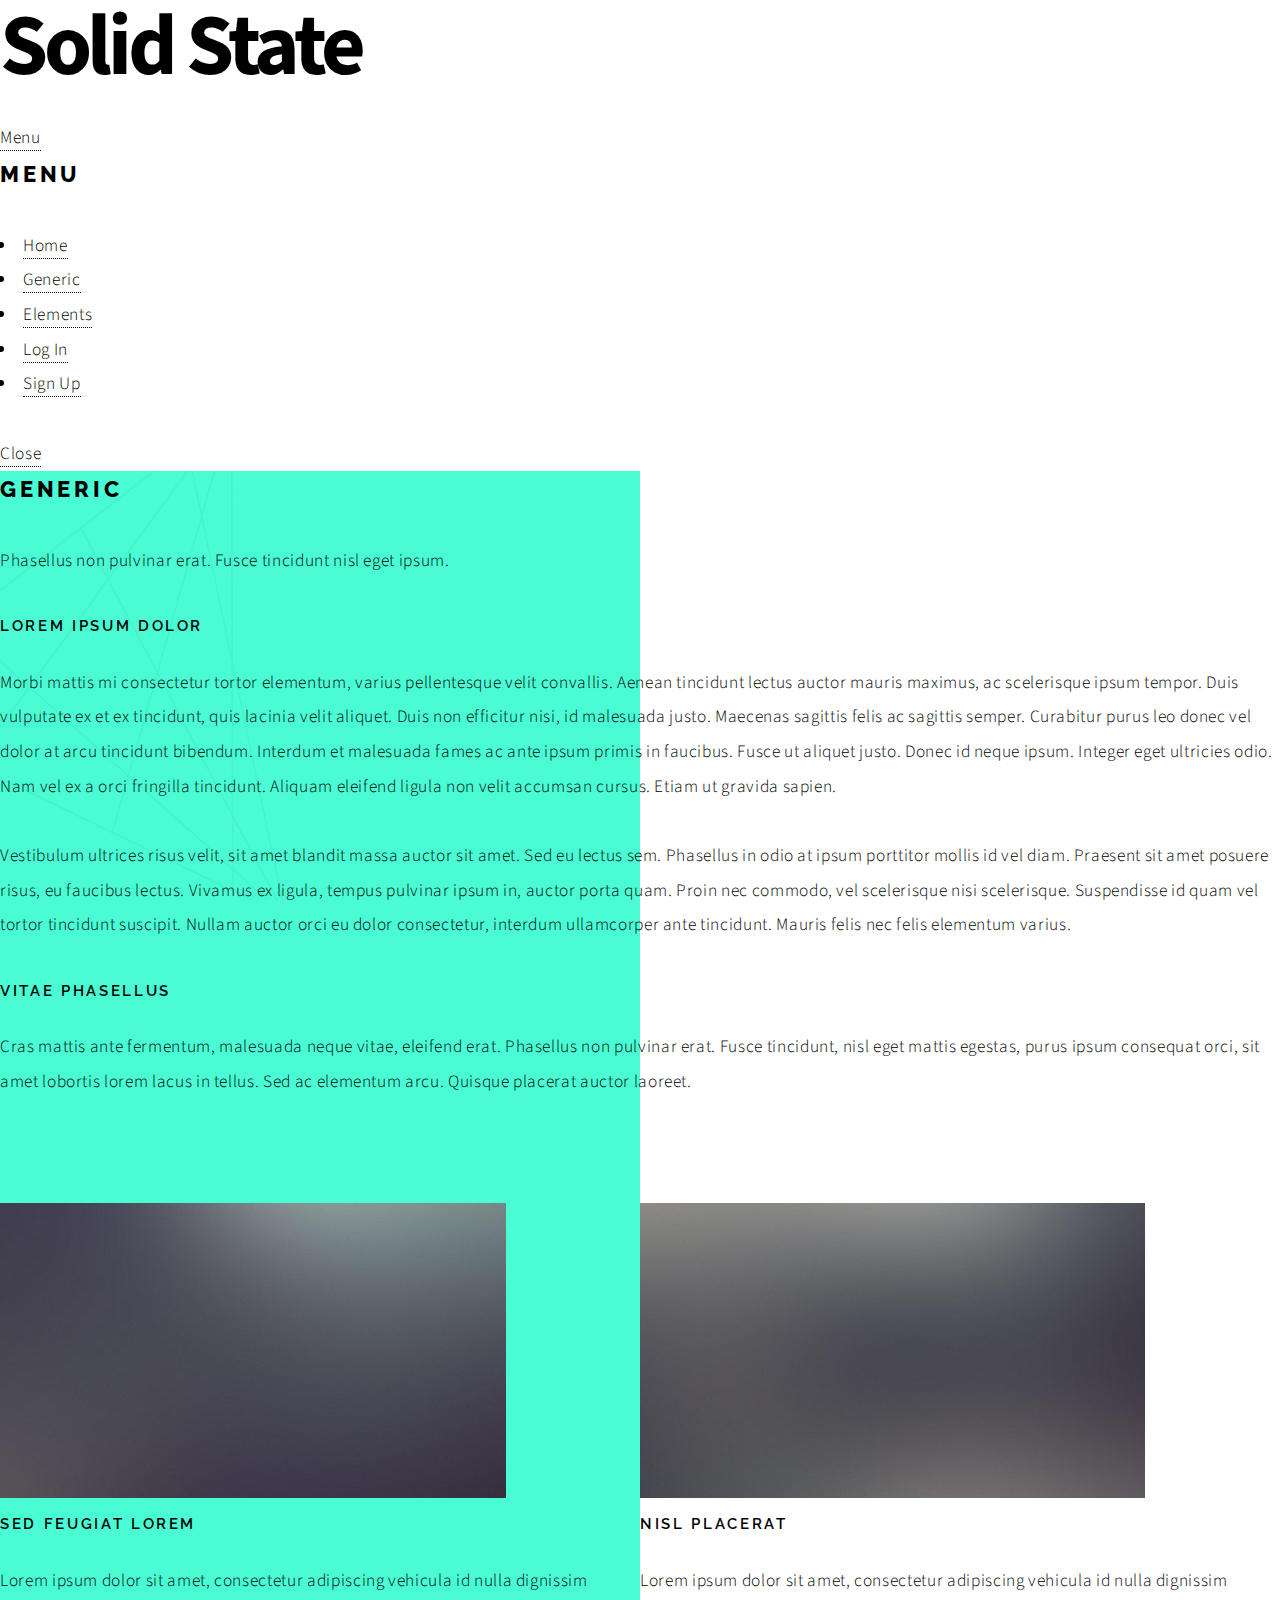
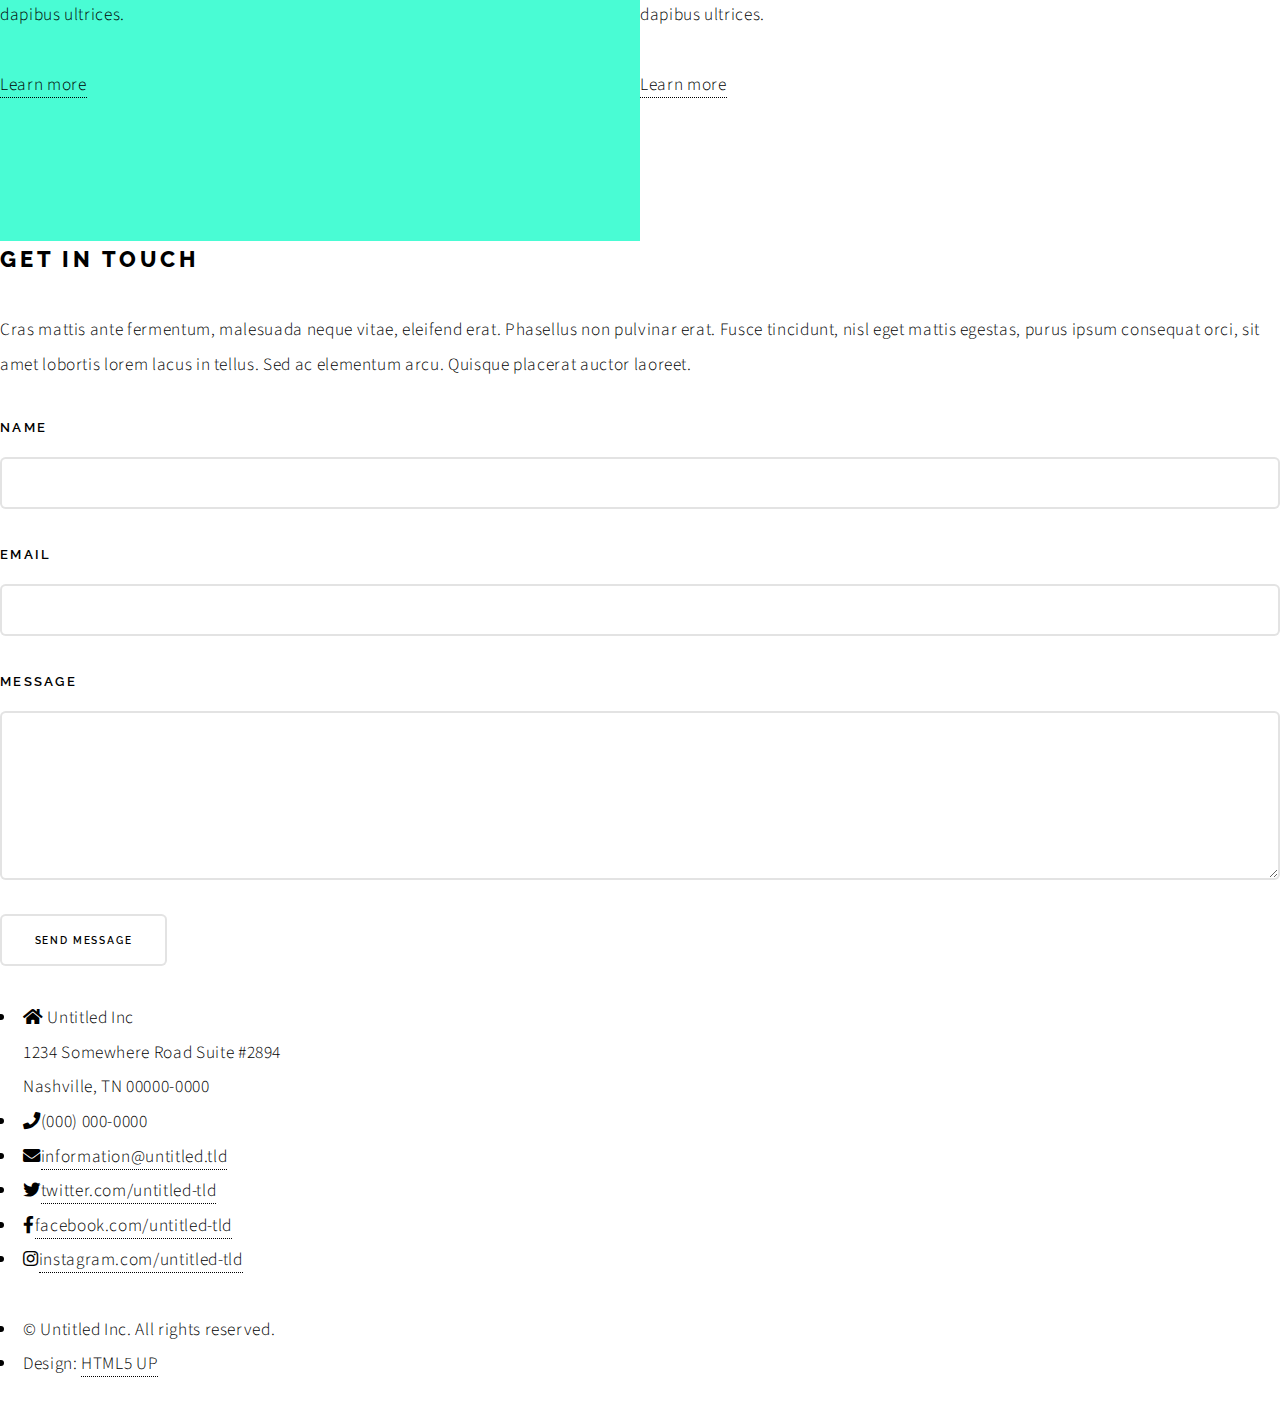
<file: docs/generic.html>
<!DOCTYPE HTML>
<!--
	Solid State by HTML5 UP
	html5up.net | @ajlkn
	Free for personal and commercial use under the CCA 3.0 license (html5up.net/license)
-->
<html>
	<head>
		<title>Generic - Solid State by HTML5 UP</title>
		<meta charset="utf-8" />
		<meta name="viewport" content="width=device-width, initial-scale=1, user-scalable=no" />
		<link rel="stylesheet" href="assets/css/main.css" />
		<noscript><link rel="stylesheet" href="assets/css/noscript.css" /></noscript>
	</head>
	<body class="is-preload">

		<!-- Page Wrapper -->
			<div id="page-wrapper">

				<!-- Header -->
					<header id="header">
						<h1><a href="index.html">Solid State</a></h1>
						<nav>
							<a href="#menu">Menu</a>
						</nav>
					</header>

				<!-- Menu -->
					<nav id="menu">
						<div class="inner">
							<h2>Menu</h2>
							<ul class="links">
								<li><a href="index.html">Home</a></li>
								<li><a href="generic.html">Generic</a></li>
								<li><a href="elements.html">Elements</a></li>
								<li><a href="#">Log In</a></li>
								<li><a href="#">Sign Up</a></li>
							</ul>
							<a href="#" class="close">Close</a>
						</div>
					</nav>

				<!-- Wrapper -->
					<section id="wrapper">
						<header>
							<div class="inner">
								<h2>Generic</h2>
								<p>Phasellus non pulvinar erat. Fusce tincidunt nisl eget ipsum.</p>
							</div>
						</header>

						<!-- Content -->
							<div class="wrapper">
								<div class="inner">

									<h3 class="major">Lorem ipsum dolor</h3>
									<p>Morbi mattis mi consectetur tortor elementum, varius pellentesque velit convallis. Aenean tincidunt lectus auctor mauris maximus, ac scelerisque ipsum tempor. Duis vulputate ex et ex tincidunt, quis lacinia velit aliquet. Duis non efficitur nisi, id malesuada justo. Maecenas sagittis felis ac sagittis semper. Curabitur purus leo donec vel dolor at arcu tincidunt bibendum. Interdum et malesuada fames ac ante ipsum primis in faucibus. Fusce ut aliquet justo. Donec id neque ipsum. Integer eget ultricies odio. Nam vel ex a orci fringilla tincidunt. Aliquam eleifend ligula non velit accumsan cursus. Etiam ut gravida sapien.</p>

									<p>Vestibulum ultrices risus velit, sit amet blandit massa auctor sit amet. Sed eu lectus sem. Phasellus in odio at ipsum porttitor mollis id vel diam. Praesent sit amet posuere risus, eu faucibus lectus. Vivamus ex ligula, tempus pulvinar ipsum in, auctor porta quam. Proin nec commodo, vel scelerisque nisi scelerisque. Suspendisse id quam vel tortor tincidunt suscipit. Nullam auctor orci eu dolor consectetur, interdum ullamcorper ante tincidunt. Mauris felis nec felis elementum varius.</p>

									<h3 class="major">Vitae phasellus</h3>
									<p>Cras mattis ante fermentum, malesuada neque vitae, eleifend erat. Phasellus non pulvinar erat. Fusce tincidunt, nisl eget mattis egestas, purus ipsum consequat orci, sit amet lobortis lorem lacus in tellus. Sed ac elementum arcu. Quisque placerat auctor laoreet.</p>

									<section class="features">
										<article>
											<a href="#" class="image"><img src="images/pic04.jpg" alt="" /></a>
											<h3 class="major">Sed feugiat lorem</h3>
											<p>Lorem ipsum dolor sit amet, consectetur adipiscing vehicula id nulla dignissim dapibus ultrices.</p>
											<a href="#" class="special">Learn more</a>
										</article>
										<article>
											<a href="#" class="image"><img src="images/pic05.jpg" alt="" /></a>
											<h3 class="major">Nisl placerat</h3>
											<p>Lorem ipsum dolor sit amet, consectetur adipiscing vehicula id nulla dignissim dapibus ultrices.</p>
											<a href="#" class="special">Learn more</a>
										</article>
									</section>

								</div>
							</div>

					</section>

				<!-- Footer -->
					<section id="footer">
						<div class="inner">
							<h2 class="major">Get in touch</h2>
							<p>Cras mattis ante fermentum, malesuada neque vitae, eleifend erat. Phasellus non pulvinar erat. Fusce tincidunt, nisl eget mattis egestas, purus ipsum consequat orci, sit amet lobortis lorem lacus in tellus. Sed ac elementum arcu. Quisque placerat auctor laoreet.</p>
							<form method="post" action="#">
								<div class="fields">
									<div class="field">
										<label for="name">Name</label>
										<input type="text" name="name" id="name" />
									</div>
									<div class="field">
										<label for="email">Email</label>
										<input type="email" name="email" id="email" />
									</div>
									<div class="field">
										<label for="message">Message</label>
										<textarea name="message" id="message" rows="4"></textarea>
									</div>
								</div>
								<ul class="actions">
									<li><input type="submit" value="Send Message" /></li>
								</ul>
							</form>
							<ul class="contact">
								<li class="icon solid fa-home">
									Untitled Inc<br />
									1234 Somewhere Road Suite #2894<br />
									Nashville, TN 00000-0000
								</li>
								<li class="icon solid fa-phone">(000) 000-0000</li>
								<li class="icon solid fa-envelope"><a href="#">information@untitled.tld</a></li>
								<li class="icon brands fa-twitter"><a href="#">twitter.com/untitled-tld</a></li>
								<li class="icon brands fa-facebook-f"><a href="#">facebook.com/untitled-tld</a></li>
								<li class="icon brands fa-instagram"><a href="#">instagram.com/untitled-tld</a></li>
							</ul>
							<ul class="copyright">
								<li>&copy; Untitled Inc. All rights reserved.</li><li>Design: <a href="http://html5up.net">HTML5 UP</a></li>
							</ul>
						</div>
					</section>

			</div>

		<!-- Scripts -->
			<script src="assets/js/jquery.min.js"></script>
			<script src="assets/js/jquery.scrollex.min.js"></script>
			<script src="assets/js/browser.min.js"></script>
			<script src="assets/js/breakpoints.min.js"></script>
			<script src="assets/js/util.js"></script>
			<script src="assets/js/main.js"></script>

	</body>
</html>
</file>
<file: docs/assets/css/noscript.css>
/*
	Solid State by HTML5 UP
	html5up.net | @ajlkn
	Free for personal and commercial use under the CCA 3.0 license (html5up.net/license)
*/

/* Banner */

	body.is-preload #banner .logo {
		-moz-transform: none;
		-webkit-transform: none;
		-ms-transform: none;
		transform: none;
		opacity: 1;
	}

	body.is-preload #banner h2 {
		opacity: 1;
		-moz-transform: none;
		-webkit-transform: none;
		-ms-transform: none;
		transform: none;
		-moz-filter: none;
		-webkit-filter: none;
		-ms-filter: none;
		filter: none;
	}

	body.is-preload #banner p {
		opacity: 01;
		-moz-transform: none;
		-webkit-transform: none;
		-ms-transform: none;
		transform: none;
		-moz-filter: none;
		-webkit-filter: none;
		-ms-filter: none;
		filter: none;
	}
</file>
<file: docs/assets/css/main.css>
@import url(fontawesome-all.min.css);
@import url("https://fonts.googleapis.com/css?family=Source+Sans+Pro:300,600,700,300i,600i,700i|Raleway:600,800");

/*
	Paradigm Shift by HTML5 UP
	html5up.net | @ajlkn
	Free for personal and commercial use under the CCA 3.0 license (html5up.net/license)
*/

html, body, div, span, applet, object,
iframe, h1, h2, h3, h4, h5, h6, p, blockquote,
pre, a, abbr, acronym, address, big, cite,
code, del, dfn, em, img, ins, kbd, q, s, samp,
small, strike, strong, sub, sup, tt, var, b,
u, i, center, dl, dt, dd, ol, ul, li, fieldset,
form, label, legend, table, caption, tbody,
tfoot, thead, tr, th, td, article, aside,
canvas, details, embed, figure, figcaption,
footer, header, hgroup, menu, nav, output, ruby,
section, summary, time, mark, audio, video {
	margin: 0;
	padding: 0;
	border: 0;
	font-size: 100%;
	font: inherit;
	vertical-align: baseline;}

article, aside, details, figcaption, figure,
footer, header, hgroup, menu, nav, section {
	display: block;}

body {
	line-height: 1;
}

ol, ul {
	list-style: none;
}

blockquote, q {
	quotes: none;
}

	blockquote:before, blockquote:after, q:before, q:after {
		content: '';
		content: none;
	}

table {
	border-collapse: collapse;
	border-spacing: 0;
}

body {
	-webkit-text-size-adjust: none;
}

mark {
	background-color: transparent;
	color: inherit;
}

input::-moz-focus-inner {
	border: 0;
	padding: 0;
}

input, select, textarea {
	-moz-appearance: none;
	-webkit-appearance: none;
	-ms-appearance: none;
	appearance: none;
}

/* Basic */

	@-ms-viewport {
		width: device-width;
	}

	body {
		-ms-overflow-style: scrollbar;
	}

	@media screen and (max-width: 480px) {

		html, body {
			min-width: 320px;
		}

	}

	html {
		box-sizing: border-box;
	}

	*, *:before, *:after {
		box-sizing: inherit;
	}

	html {
		overflow-x: hidden;
	}

	body {
		background: #ffffff;
		overflow-x: hidden;
	}

		body.is-preload *, body.is-preload *:before, body.is-preload *:after {
			-moz-animation: none !important;
			-webkit-animation: none !important;
			-ms-animation: none !important;
			animation: none !important;
			-moz-transition: none !important;
			-webkit-transition: none !important;
			-ms-transition: none !important;
			transition: none !important;
		}

/* Typography */

	html {
		font-size: 18pt;
	}

		@media screen and (max-width: 1920px) {

			html {
				font-size: 13pt;
			}

		}

		@media screen and (max-width: 1152px) {

			html {
				font-size: 14pt;
			}

		}

		@media screen and (max-width: 736px) {

			html {
				font-size: 12pt;
			}

		}

		@media screen and (max-width: 480px) {

			html {
				font-size: 11pt;
			}

		}

	body {
		background-color: #ffffff;
		color: #000000;
	}

	body, input, select, textarea {
		color: #000000;
		font-family: "Source Sans Pro", Helvetica, sans-serif;
		font-size: 1rem;
		font-weight: 300;
		letter-spacing: 0.0375em;
		line-height: 2;
	}

	a {
		-moz-transition: border-bottom-color 0.25s ease-in-out;
		-webkit-transition: border-bottom-color 0.25s ease-in-out;
		-ms-transition: border-bottom-color 0.25s ease-in-out;
		transition: border-bottom-color 0.25s ease-in-out;
		text-decoration: none;
		color: #000000;
		border-bottom: dotted 1px;
	}

		a:hover {
			text-decoration: none;
			border-bottom-color: transparent;
		}

	strong, b {
		font-weight: 600;
		color: #000000;
	}

	em, i {
		font-style: italic;
	}

	p {
		margin: 0 0 2rem 0;
	}

	h1, h2, h3, h4, h5, h6 {
		color: #000000;
		font-family: "Raleway", Helvetica, sans-serif;
		font-weight: 600;
		letter-spacing: 0.175em;
		line-height: 1.75;
		margin: 0 0 1.5rem 0;
		text-transform: uppercase;
	}

		h1 a, h2 a, h3 a, h4 a, h5 a, h6 a {
			color: inherit;
			text-decoration: none;
		}

	h1 {
		font-family: "Source Sans Pro", Helvetica, sans-serif;
		font-size: 5rem;
		font-weight: 700;
		letter-spacing: -0.05em;
		line-height: 1.1;
		margin: 0 0 1.5rem 0;
		text-transform: none;
	}

	h2 {
		font-size: 1.25rem;
		font-weight: 800;
		margin: 0 0 2rem 0;
	}

	h3 {
		font-size: 0.875rem;
	}

	h4 {
		font-size: 0.875rem;
	}

	h5 {
		font-size: 0.75rem;
	}

	h6 {
		font-size: 0.625rem;
	}

	@media screen and (max-width: 736px) {

		h1 {
			font-size: 4.5rem;
			line-height: 1.1;
		}

		h2 {
			font-size: 1.25rem;
			line-height: 1.7;
		}

		h3 {
			font-size: 0.9rem;
		}

		h4 {
			font-size: 0.75rem;
		}

		h5 {
			font-size: 0.675rem;
		}

	}

	@media screen and (max-width: 360px) {

		h1 {
			font-size: 3.75rem;
		}

		h2 {
			font-size: 1.125rem;
		}

		h3 {
			font-size: 0.8rem;
		}

		h4 {
			font-size: 0.675rem;
		}

		h5 {
			font-size: 0.675rem;
		}

	}

	sub {
		font-size: 0.8rem;
		position: relative;
		top: 0.5rem;
	}

	sup {
		font-size: 0.8rem;
		position: relative;
		top: -0.5rem;
	}

	blockquote {
		border-left: solid 0.5rem rgba(144, 144, 144, 0.25);
		font-style: italic;
		margin: 0 0 2rem 0;
		padding: 1rem 0 1rem 2rem;
	}

	code {
		background: rgba(144, 144, 144, 0.1);
		border-radius: 0.325rem;
		font-family: "Courier New", monospace;
		font-size: 0.9rem;
		margin: 0 0.25rem;
		padding: 0.25rem 0.65rem;
	}

	pre {
		-webkit-overflow-scrolling: touch;
		font-family: "Courier New", monospace;
		font-size: 0.9rem;
		margin: 0 0 2rem 0;
		width: 100%;
	}

		pre code {
			display: block;
			line-height: 1.75;
			padding: 1rem 1.5rem;
			overflow-x: auto;
		}

	hr {
		border: 0;
		border-bottom: solid 2px rgba(144, 144, 144, 0.25);
		margin: 3rem 0;
	}

		hr.major {
			margin: 5rem 0;
		}

		@media screen and (max-width: 736px) {

			hr.major {
				margin: 3rem 0;
			}

		}

/* Row */

	.row {
		display: flex;
		flex-wrap: wrap;
		box-sizing: border-box;
		align-items: stretch;
	}

		.row > * {
			box-sizing: border-box;
		}

		.row.gtr-uniform > * > :last-child {
			margin-bottom: 0;
		}

		.row.aln-left {
			justify-content: flex-start;
		}

		.row.aln-center {
			justify-content: center;
		}

		.row.aln-right {
			justify-content: flex-end;
		}

		.row.aln-top {
			align-items: flex-start;
		}

		.row.aln-middle {
			align-items: center;
		}

		.row.aln-bottom {
			align-items: flex-end;
		}

		.row > .imp {
			order: -1;
		}

		.row > .col-1 {
			width: 8.33333%;
		}

		.row > .off-1 {
			margin-left: 8.33333%;
		}

		.row > .col-2 {
			width: 16.66667%;
		}

		.row > .off-2 {
			margin-left: 16.66667%;
		}

		.row > .col-3 {
			width: 25%;
		}

		.row > .off-3 {
			margin-left: 25%;
		}

		.row > .col-4 {
			width: 33.33333%;
		}

		.row > .off-4 {
			margin-left: 33.33333%;
		}

		.row > .col-5 {
			width: 41.66667%;
		}

		.row > .off-5 {
			margin-left: 41.66667%;
		}

		.row > .col-6 {
			width: 50%;
		}

		.row > .off-6 {
			margin-left: 50%;
		}

		.row > .col-7 {
			width: 58.33333%;
		}

		.row > .off-7 {
			margin-left: 58.33333%;
		}

		.row > .col-8 {
			width: 66.66667%;
		}

		.row > .off-8 {
			margin-left: 66.66667%;
		}

		.row > .col-9 {
			width: 75%;
		}

		.row > .off-9 {
			margin-left: 75%;
		}

		.row > .col-10 {
			width: 83.33333%;
		}

		.row > .off-10 {
			margin-left: 83.33333%;
		}

		.row > .col-11 {
			width: 91.66667%;
		}

		.row > .off-11 {
			margin-left: 91.66667%;
		}

		.row > .col-12 {
			width: 100%;
		}

		.row > .off-12 {
			margin-left: 100%;
		}

		.row.gtr-0 {
			margin-top: 0;
			margin-left: 0rem;
		}

			.row.gtr-0 > * {
				padding: 0 0 0 0rem;
			}

			.row.gtr-0.gtr-uniform {
				margin-top: 0rem;
			}

				.row.gtr-0.gtr-uniform > * {
					padding-top: 0rem;
				}

		.row.gtr-25 {
			margin-top: 0;
			margin-left: -0.5rem;
		}

			.row.gtr-25 > * {
				padding: 0 0 0 0.5rem;
			}

			.row.gtr-25.gtr-uniform {
				margin-top: -0.5rem;
			}

				.row.gtr-25.gtr-uniform > * {
					padding-top: 0.5rem;
				}

		.row.gtr-50 {
			margin-top: 0;
			margin-left: -1rem;
		}

			.row.gtr-50 > * {
				padding: 0 0 0 1rem;
			}

			.row.gtr-50.gtr-uniform {
				margin-top: -1rem;
			}

				.row.gtr-50.gtr-uniform > * {
					padding-top: 1rem;
				}

		.row {
			margin-top: 0;
			margin-left: -2rem;
		}

			.row > * {
				padding: 0 0 0 2rem;
			}

			.row.gtr-uniform {
				margin-top: -2rem;
			}

				.row.gtr-uniform > * {
					padding-top: 2rem;
				}

		.row.gtr-150 {
			margin-top: 0;
			margin-left: -3rem;
		}

			.row.gtr-150 > * {
				padding: 0 0 0 3rem;
			}

			.row.gtr-150.gtr-uniform {
				margin-top: -3rem;
			}

				.row.gtr-150.gtr-uniform > * {
					padding-top: 3rem;
				}

		.row.gtr-200 {
			margin-top: 0;
			margin-left: -4rem;
		}

			.row.gtr-200 > * {
				padding: 0 0 0 4rem;
			}

			.row.gtr-200.gtr-uniform {
				margin-top: -4rem;
			}

				.row.gtr-200.gtr-uniform > * {
					padding-top: 4rem;
				}

		@media screen and (max-width: 1920px) {

			.row {
				display: flex;
				flex-wrap: wrap;
				box-sizing: border-box;
				align-items: stretch;
			}

				.row > * {
					box-sizing: border-box;
				}

				.row.gtr-uniform > * > :last-child {
					margin-bottom: 0;
				}

				.row.aln-left {
					justify-content: flex-start;
				}

				.row.aln-center {
					justify-content: center;
				}

				.row.aln-right {
					justify-content: flex-end;
				}

				.row.aln-top {
					align-items: flex-start;
				}

				.row.aln-middle {
					align-items: center;
				}

				.row.aln-bottom {
					align-items: flex-end;
				}

				.row > .imp-xlarge {
					order: -1;
				}

				.row > .col-1-xlarge {
					width: 8.33333%;
				}

				.row > .off-1-xlarge {
					margin-left: 8.33333%;
				}

				.row > .col-2-xlarge {
					width: 16.66667%;
				}

				.row > .off-2-xlarge {
					margin-left: 16.66667%;
				}

				.row > .col-3-xlarge {
					width: 25%;
				}

				.row > .off-3-xlarge {
					margin-left: 25%;
				}

				.row > .col-4-xlarge {
					width: 33.33333%;
				}

				.row > .off-4-xlarge {
					margin-left: 33.33333%;
				}

				.row > .col-5-xlarge {
					width: 41.66667%;
				}

				.row > .off-5-xlarge {
					margin-left: 41.66667%;
				}

				.row > .col-6-xlarge {
					width: 50%;
				}

				.row > .off-6-xlarge {
					margin-left: 50%;
				}

				.row > .col-7-xlarge {
					width: 58.33333%;
				}

				.row > .off-7-xlarge {
					margin-left: 58.33333%;
				}

				.row > .col-8-xlarge {
					width: 66.66667%;
				}

				.row > .off-8-xlarge {
					margin-left: 66.66667%;
				}

				.row > .col-9-xlarge {
					width: 75%;
				}

				.row > .off-9-xlarge {
					margin-left: 75%;
				}

				.row > .col-10-xlarge {
					width: 83.33333%;
				}

				.row > .off-10-xlarge {
					margin-left: 83.33333%;
				}

				.row > .col-11-xlarge {
					width: 91.66667%;
				}

				.row > .off-11-xlarge {
					margin-left: 91.66667%;
				}

				.row > .col-12-xlarge {
					width: 100%;
				}

				.row > .off-12-xlarge {
					margin-left: 100%;
				}

				.row.gtr-0 {
					margin-top: 0;
					margin-left: 0rem;
				}

					.row.gtr-0 > * {
						padding: 0 0 0 0rem;
					}

					.row.gtr-0.gtr-uniform {
						margin-top: 0rem;
					}

						.row.gtr-0.gtr-uniform > * {
							padding-top: 0rem;
						}

				.row.gtr-25 {
					margin-top: 0;
					margin-left: -0.5rem;
				}

					.row.gtr-25 > * {
						padding: 0 0 0 0.5rem;
					}

					.row.gtr-25.gtr-uniform {
						margin-top: -0.5rem;
					}

						.row.gtr-25.gtr-uniform > * {
							padding-top: 0.5rem;
						}

				.row.gtr-50 {
					margin-top: 0;
					margin-left: -1rem;
				}

					.row.gtr-50 > * {
						padding: 0 0 0 1rem;
					}

					.row.gtr-50.gtr-uniform {
						margin-top: -1rem;
					}

						.row.gtr-50.gtr-uniform > * {
							padding-top: 1rem;
						}

				.row {
					margin-top: 0;
					margin-left: -2rem;
				}

					.row > * {
						padding: 0 0 0 2rem;
					}

					.row.gtr-uniform {
						margin-top: -2rem;
					}

						.row.gtr-uniform > * {
							padding-top: 2rem;
						}

				.row.gtr-150 {
					margin-top: 0;
					margin-left: -3rem;
				}

					.row.gtr-150 > * {
						padding: 0 0 0 3rem;
					}

					.row.gtr-150.gtr-uniform {
						margin-top: -3rem;
					}

						.row.gtr-150.gtr-uniform > * {
							padding-top: 3rem;
						}

				.row.gtr-200 {
					margin-top: 0;
					margin-left: -4rem;
				}

					.row.gtr-200 > * {
						padding: 0 0 0 4rem;
					}

					.row.gtr-200.gtr-uniform {
						margin-top: -4rem;
					}

						.row.gtr-200.gtr-uniform > * {
							padding-top: 4rem;
						}

		}

		@media screen and (max-width: 1280px) {

			.row {
				display: flex;
				flex-wrap: wrap;
				box-sizing: border-box;
				align-items: stretch;
			}

				.row > * {
					box-sizing: border-box;
				}

				.row.gtr-uniform > * > :last-child {
					margin-bottom: 0;
				}

				.row.aln-left {
					justify-content: flex-start;
				}

				.row.aln-center {
					justify-content: center;
				}

				.row.aln-right {
					justify-content: flex-end;
				}

				.row.aln-top {
					align-items: flex-start;
				}

				.row.aln-middle {
					align-items: center;
				}

				.row.aln-bottom {
					align-items: flex-end;
				}

				.row > .imp-large {
					order: -1;
				}

				.row > .col-1-large {
					width: 8.33333%;
				}

				.row > .off-1-large {
					margin-left: 8.33333%;
				}

				.row > .col-2-large {
					width: 16.66667%;
				}

				.row > .off-2-large {
					margin-left: 16.66667%;
				}

				.row > .col-3-large {
					width: 25%;
				}

				.row > .off-3-large {
					margin-left: 25%;
				}

				.row > .col-4-large {
					width: 33.33333%;
				}

				.row > .off-4-large {
					margin-left: 33.33333%;
				}

				.row > .col-5-large {
					width: 41.66667%;
				}

				.row > .off-5-large {
					margin-left: 41.66667%;
				}

				.row > .col-6-large {
					width: 50%;
				}

				.row > .off-6-large {
					margin-left: 50%;
				}

				.row > .col-7-large {
					width: 58.33333%;
				}

				.row > .off-7-large {
					margin-left: 58.33333%;
				}

				.row > .col-8-large {
					width: 66.66667%;
				}

				.row > .off-8-large {
					margin-left: 66.66667%;
				}

				.row > .col-9-large {
					width: 75%;
				}

				.row > .off-9-large {
					margin-left: 75%;
				}

				.row > .col-10-large {
					width: 83.33333%;
				}

				.row > .off-10-large {
					margin-left: 83.33333%;
				}

				.row > .col-11-large {
					width: 91.66667%;
				}

				.row > .off-11-large {
					margin-left: 91.66667%;
				}

				.row > .col-12-large {
					width: 100%;
				}

				.row > .off-12-large {
					margin-left: 100%;
				}

				.row.gtr-0 {
					margin-top: 0;
					margin-left: 0rem;
				}

					.row.gtr-0 > * {
						padding: 0 0 0 0rem;
					}

					.row.gtr-0.gtr-uniform {
						margin-top: 0rem;
					}

						.row.gtr-0.gtr-uniform > * {
							padding-top: 0rem;
						}

				.row.gtr-25 {
					margin-top: 0;
					margin-left: -0.375rem;
				}

					.row.gtr-25 > * {
						padding: 0 0 0 0.375rem;
					}

					.row.gtr-25.gtr-uniform {
						margin-top: -0.375rem;
					}

						.row.gtr-25.gtr-uniform > * {
							padding-top: 0.375rem;
						}

				.row.gtr-50 {
					margin-top: 0;
					margin-left: -0.75rem;
				}

					.row.gtr-50 > * {
						padding: 0 0 0 0.75rem;
					}

					.row.gtr-50.gtr-uniform {
						margin-top: -0.75rem;
					}

						.row.gtr-50.gtr-uniform > * {
							padding-top: 0.75rem;
						}

				.row {
					margin-top: 0;
					margin-left: -1.5rem;
				}

					.row > * {
						padding: 0 0 0 1.5rem;
					}

					.row.gtr-uniform {
						margin-top: -1.5rem;
					}

						.row.gtr-uniform > * {
							padding-top: 1.5rem;
						}

				.row.gtr-150 {
					margin-top: 0;
					margin-left: -2.25rem;
				}

					.row.gtr-150 > * {
						padding: 0 0 0 2.25rem;
					}

					.row.gtr-150.gtr-uniform {
						margin-top: -2.25rem;
					}

						.row.gtr-150.gtr-uniform > * {
							padding-top: 2.25rem;
						}

				.row.gtr-200 {
					margin-top: 0;
					margin-left: -3rem;
				}

					.row.gtr-200 > * {
						padding: 0 0 0 3rem;
					}

					.row.gtr-200.gtr-uniform {
						margin-top: -3rem;
					}

						.row.gtr-200.gtr-uniform > * {
							padding-top: 3rem;
						}

		}

		@media screen and (max-width: 1152px) {

			.row {
				display: flex;
				flex-wrap: wrap;
				box-sizing: border-box;
				align-items: stretch;
			}

				.row > * {
					box-sizing: border-box;
				}

				.row.gtr-uniform > * > :last-child {
					margin-bottom: 0;
				}

				.row.aln-left {
					justify-content: flex-start;
				}

				.row.aln-center {
					justify-content: center;
				}

				.row.aln-right {
					justify-content: flex-end;
				}

				.row.aln-top {
					align-items: flex-start;
				}

				.row.aln-middle {
					align-items: center;
				}

				.row.aln-bottom {
					align-items: flex-end;
				}

				.row > .imp-medium {
					order: -1;
				}

				.row > .col-1-medium {
					width: 8.33333%;
				}

				.row > .off-1-medium {
					margin-left: 8.33333%;
				}

				.row > .col-2-medium {
					width: 16.66667%;
				}

				.row > .off-2-medium {
					margin-left: 16.66667%;
				}

				.row > .col-3-medium {
					width: 25%;
				}

				.row > .off-3-medium {
					margin-left: 25%;
				}

				.row > .col-4-medium {
					width: 33.33333%;
				}

				.row > .off-4-medium {
					margin-left: 33.33333%;
				}

				.row > .col-5-medium {
					width: 41.66667%;
				}

				.row > .off-5-medium {
					margin-left: 41.66667%;
				}

				.row > .col-6-medium {
					width: 50%;
				}

				.row > .off-6-medium {
					margin-left: 50%;
				}

				.row > .col-7-medium {
					width: 58.33333%;
				}

				.row > .off-7-medium {
					margin-left: 58.33333%;
				}

				.row > .col-8-medium {
					width: 66.66667%;
				}

				.row > .off-8-medium {
					margin-left: 66.66667%;
				}

				.row > .col-9-medium {
					width: 75%;
				}

				.row > .off-9-medium {
					margin-left: 75%;
				}

				.row > .col-10-medium {
					width: 83.33333%;
				}

				.row > .off-10-medium {
					margin-left: 83.33333%;
				}

				.row > .col-11-medium {
					width: 91.66667%;
				}

				.row > .off-11-medium {
					margin-left: 91.66667%;
				}

				.row > .col-12-medium {
					width: 100%;
				}

				.row > .off-12-medium {
					margin-left: 100%;
				}

				.row.gtr-0 {
					margin-top: 0;
					margin-left: 0rem;
				}

					.row.gtr-0 > * {
						padding: 0 0 0 0rem;
					}

					.row.gtr-0.gtr-uniform {
						margin-top: 0rem;
					}

						.row.gtr-0.gtr-uniform > * {
							padding-top: 0rem;
						}

				.row.gtr-25 {
					margin-top: 0;
					margin-left: -0.375rem;
				}

					.row.gtr-25 > * {
						padding: 0 0 0 0.375rem;
					}

					.row.gtr-25.gtr-uniform {
						margin-top: -0.375rem;
					}

						.row.gtr-25.gtr-uniform > * {
							padding-top: 0.375rem;
						}

				.row.gtr-50 {
					margin-top: 0;
					margin-left: -0.75rem;
				}

					.row.gtr-50 > * {
						padding: 0 0 0 0.75rem;
					}

					.row.gtr-50.gtr-uniform {
						margin-top: -0.75rem;
					}

						.row.gtr-50.gtr-uniform > * {
							padding-top: 0.75rem;
						}

				.row {
					margin-top: 0;
					margin-left: -1.5rem;
				}

					.row > * {
						padding: 0 0 0 1.5rem;
					}

					.row.gtr-uniform {
						margin-top: -1.5rem;
					}

						.row.gtr-uniform > * {
							padding-top: 1.5rem;
						}

				.row.gtr-150 {
					margin-top: 0;
					margin-left: -2.25rem;
				}

					.row.gtr-150 > * {
						padding: 0 0 0 2.25rem;
					}

					.row.gtr-150.gtr-uniform {
						margin-top: -2.25rem;
					}

						.row.gtr-150.gtr-uniform > * {
							padding-top: 2.25rem;
						}

				.row.gtr-200 {
					margin-top: 0;
					margin-left: -3rem;
				}

					.row.gtr-200 > * {
						padding: 0 0 0 3rem;
					}

					.row.gtr-200.gtr-uniform {
						margin-top: -3rem;
					}

						.row.gtr-200.gtr-uniform > * {
							padding-top: 3rem;
						}

		}

		@media screen and (max-width: 736px) {

			.row {
				display: flex;
				flex-wrap: wrap;
				box-sizing: border-box;
				align-items: stretch;
			}

				.row > * {
					box-sizing: border-box;
				}

				.row.gtr-uniform > * > :last-child {
					margin-bottom: 0;
				}

				.row.aln-left {
					justify-content: flex-start;
				}

				.row.aln-center {
					justify-content: center;
				}

				.row.aln-right {
					justify-content: flex-end;
				}

				.row.aln-top {
					align-items: flex-start;
				}

				.row.aln-middle {
					align-items: center;
				}

				.row.aln-bottom {
					align-items: flex-end;
				}

				.row > .imp-small {
					order: -1;
				}

				.row > .col-1-small {
					width: 8.33333%;
				}

				.row > .off-1-small {
					margin-left: 8.33333%;
				}

				.row > .col-2-small {
					width: 16.66667%;
				}

				.row > .off-2-small {
					margin-left: 16.66667%;
				}

				.row > .col-3-small {
					width: 25%;
				}

				.row > .off-3-small {
					margin-left: 25%;
				}

				.row > .col-4-small {
					width: 33.33333%;
				}

				.row > .off-4-small {
					margin-left: 33.33333%;
				}

				.row > .col-5-small {
					width: 41.66667%;
				}

				.row > .off-5-small {
					margin-left: 41.66667%;
				}

				.row > .col-6-small {
					width: 50%;
				}

				.row > .off-6-small {
					margin-left: 50%;
				}

				.row > .col-7-small {
					width: 58.33333%;
				}

				.row > .off-7-small {
					margin-left: 58.33333%;
				}

				.row > .col-8-small {
					width: 66.66667%;
				}

				.row > .off-8-small {
					margin-left: 66.66667%;
				}

				.row > .col-9-small {
					width: 75%;
				}

				.row > .off-9-small {
					margin-left: 75%;
				}

				.row > .col-10-small {
					width: 83.33333%;
				}

				.row > .off-10-small {
					margin-left: 83.33333%;
				}

				.row > .col-11-small {
					width: 91.66667%;
				}

				.row > .off-11-small {
					margin-left: 91.66667%;
				}

				.row > .col-12-small {
					width: 100%;
				}

				.row > .off-12-small {
					margin-left: 100%;
				}

				.row.gtr-0 {
					margin-top: 0;
					margin-left: 0rem;
				}

					.row.gtr-0 > * {
						padding: 0 0 0 0rem;
					}

					.row.gtr-0.gtr-uniform {
						margin-top: 0rem;
					}

						.row.gtr-0.gtr-uniform > * {
							padding-top: 0rem;
						}

				.row.gtr-25 {
					margin-top: 0;
					margin-left: -0.3125rem;
				}

					.row.gtr-25 > * {
						padding: 0 0 0 0.3125rem;
					}

					.row.gtr-25.gtr-uniform {
						margin-top: -0.3125rem;
					}

						.row.gtr-25.gtr-uniform > * {
							padding-top: 0.3125rem;
						}

				.row.gtr-50 {
					margin-top: 0;
					margin-left: -0.625rem;
				}

					.row.gtr-50 > * {
						padding: 0 0 0 0.625rem;
					}

					.row.gtr-50.gtr-uniform {
						margin-top: -0.625rem;
					}

						.row.gtr-50.gtr-uniform > * {
							padding-top: 0.625rem;
						}

				.row {
					margin-top: 0;
					margin-left: -1.25rem;
				}

					.row > * {
						padding: 0 0 0 1.25rem;
					}

					.row.gtr-uniform {
						margin-top: -1.25rem;
					}

						.row.gtr-uniform > * {
							padding-top: 1.25rem;
						}

				.row.gtr-150 {
					margin-top: 0;
					margin-left: -1.875rem;
				}

					.row.gtr-150 > * {
						padding: 0 0 0 1.875rem;
					}

					.row.gtr-150.gtr-uniform {
						margin-top: -1.875rem;
					}

						.row.gtr-150.gtr-uniform > * {
							padding-top: 1.875rem;
						}

				.row.gtr-200 {
					margin-top: 0;
					margin-left: -2.5rem;
				}

					.row.gtr-200 > * {
						padding: 0 0 0 2.5rem;
					}

					.row.gtr-200.gtr-uniform {
						margin-top: -2.5rem;
					}

						.row.gtr-200.gtr-uniform > * {
							padding-top: 2.5rem;
						}

		}

		@media screen and (max-width: 480px) {

			.row {
				display: flex;
				flex-wrap: wrap;
				box-sizing: border-box;
				align-items: stretch;
			}

				.row > * {
					box-sizing: border-box;
				}

				.row.gtr-uniform > * > :last-child {
					margin-bottom: 0;
				}

				.row.aln-left {
					justify-content: flex-start;
				}

				.row.aln-center {
					justify-content: center;
				}

				.row.aln-right {
					justify-content: flex-end;
				}

				.row.aln-top {
					align-items: flex-start;
				}

				.row.aln-middle {
					align-items: center;
				}

				.row.aln-bottom {
					align-items: flex-end;
				}

				.row > .imp-xsmall {
					order: -1;
				}

				.row > .col-1-xsmall {
					width: 8.33333%;
				}

				.row > .off-1-xsmall {
					margin-left: 8.33333%;
				}

				.row > .col-2-xsmall {
					width: 16.66667%;
				}

				.row > .off-2-xsmall {
					margin-left: 16.66667%;
				}

				.row > .col-3-xsmall {
					width: 25%;
				}

				.row > .off-3-xsmall {
					margin-left: 25%;
				}

				.row > .col-4-xsmall {
					width: 33.33333%;
				}

				.row > .off-4-xsmall {
					margin-left: 33.33333%;
				}

				.row > .col-5-xsmall {
					width: 41.66667%;
				}

				.row > .off-5-xsmall {
					margin-left: 41.66667%;
				}

				.row > .col-6-xsmall {
					width: 50%;
				}

				.row > .off-6-xsmall {
					margin-left: 50%;
				}

				.row > .col-7-xsmall {
					width: 58.33333%;
				}

				.row > .off-7-xsmall {
					margin-left: 58.33333%;
				}

				.row > .col-8-xsmall {
					width: 66.66667%;
				}

				.row > .off-8-xsmall {
					margin-left: 66.66667%;
				}

				.row > .col-9-xsmall {
					width: 75%;
				}

				.row > .off-9-xsmall {
					margin-left: 75%;
				}

				.row > .col-10-xsmall {
					width: 83.33333%;
				}

				.row > .off-10-xsmall {
					margin-left: 83.33333%;
				}

				.row > .col-11-xsmall {
					width: 91.66667%;
				}

				.row > .off-11-xsmall {
					margin-left: 91.66667%;
				}

				.row > .col-12-xsmall {
					width: 100%;
				}

				.row > .off-12-xsmall {
					margin-left: 100%;
				}

				.row.gtr-0 {
					margin-top: 0;
					margin-left: 0rem;
				}

					.row.gtr-0 > * {
						padding: 0 0 0 0rem;
					}

					.row.gtr-0.gtr-uniform {
						margin-top: 0rem;
					}

						.row.gtr-0.gtr-uniform > * {
							padding-top: 0rem;
						}

				.row.gtr-25 {
					margin-top: 0;
					margin-left: -0.3125rem;
				}

					.row.gtr-25 > * {
						padding: 0 0 0 0.3125rem;
					}

					.row.gtr-25.gtr-uniform {
						margin-top: -0.3125rem;
					}

						.row.gtr-25.gtr-uniform > * {
							padding-top: 0.3125rem;
						}

				.row.gtr-50 {
					margin-top: 0;
					margin-left: -0.625rem;
				}

					.row.gtr-50 > * {
						padding: 0 0 0 0.625rem;
					}

					.row.gtr-50.gtr-uniform {
						margin-top: -0.625rem;
					}

						.row.gtr-50.gtr-uniform > * {
							padding-top: 0.625rem;
						}

				.row {
					margin-top: 0;
					margin-left: -1.25rem;
				}

					.row > * {
						padding: 0 0 0 1.25rem;
					}

					.row.gtr-uniform {
						margin-top: -1.25rem;
					}

						.row.gtr-uniform > * {
							padding-top: 1.25rem;
						}

				.row.gtr-150 {
					margin-top: 0;
					margin-left: -1.875rem;
				}

					.row.gtr-150 > * {
						padding: 0 0 0 1.875rem;
					}

					.row.gtr-150.gtr-uniform {
						margin-top: -1.875rem;
					}

						.row.gtr-150.gtr-uniform > * {
							padding-top: 1.875rem;
						}

				.row.gtr-200 {
					margin-top: 0;
					margin-left: -2.5rem;
				}

					.row.gtr-200 > * {
						padding: 0 0 0 2.5rem;
					}

					.row.gtr-200.gtr-uniform {
						margin-top: -2.5rem;
					}

						.row.gtr-200.gtr-uniform > * {
							padding-top: 2.5rem;
						}

		}

/* Box */

	.box {
		border: solid 2px rgba(144, 144, 144, 0.25);
		border-radius: 0.325rem;
		margin-bottom: 2rem;
		padding: 1.5rem;
	}

		.box > :last-child {
			margin-bottom: 0;
		}

		.box.alt {
			border: 0;
			border-radius: 0;
			padding: 0;
		}

/* Button */

	input[type="submit"],
	input[type="reset"],
	input[type="button"],
	button,
	.button {
		-moz-appearance: none;
		-webkit-appearance: none;
		-ms-appearance: none;
		appearance: none;
		-moz-transition: background-color 0.25s ease-in-out, box-shadow 0.25s ease-in-out, color 0.25s ease-in-out;
		-webkit-transition: background-color 0.25s ease-in-out, box-shadow 0.25s ease-in-out, color 0.25s ease-in-out;
		-ms-transition: background-color 0.25s ease-in-out, box-shadow 0.25s ease-in-out, color 0.25s ease-in-out;
		transition: background-color 0.25s ease-in-out, box-shadow 0.25s ease-in-out, color 0.25s ease-in-out;
		background-color: transparent;
		border-radius: 0.325rem;
		border: 0;
		box-shadow: inset 0 0 0 2px rgba(144, 144, 144, 0.25);
		color: #000000 !important;
		cursor: pointer;
		display: inline-block;
		font-family: "Raleway", Helvetica, sans-serif;
		font-size: 0.6rem;
		font-weight: 600;
		height: 3rem;
		letter-spacing: 0.175em;
		line-height: 3rem;
		padding: 0 2rem;
		text-align: center;
		text-decoration: none;
		text-transform: uppercase;
		white-space: nowrap;
	}

		input[type="submit"]:hover,
		input[type="reset"]:hover,
		input[type="button"]:hover,
		button:hover,
		.button:hover {
			box-shadow: inset 0 0 0 2px #2ee4bb;
			color: #2ee4bb !important;
		}

		input[type="submit"]:active,
		input[type="reset"]:active,
		input[type="button"]:active,
		button:active,
		.button:active {
			background-color: rgba(73, 252, 212, 0.25);
			box-shadow: inset 0 0 0 2px #2ee4bb;
			color: #2ee4bb !important;
		}

		input[type="submit"].small,
		input[type="reset"].small,
		input[type="button"].small,
		button.small,
		.button.small {
			font-size: 0.5rem;
			height: 2.25rem;
			line-height: 2.25rem;
			padding: 0 1.25rem;
		}

		input[type="submit"].large,
		input[type="reset"].large,
		input[type="button"].large,
		button.large,
		.button.large {
			font-size: 0.7rem;
			height: 3.2625rem;
			line-height: 3.2625rem;
			padding: 0 3.25rem;
		}

		input[type="submit"].wide,
		input[type="reset"].wide,
		input[type="button"].wide,
		button.wide,
		.button.wide {
			min-width: 13rem;
		}

		input[type="submit"].icon:before,
		input[type="reset"].icon:before,
		input[type="button"].icon:before,
		button.icon:before,
		.button.icon:before {
			margin-right: 0.5rem;
		}

		input[type="submit"].fit,
		input[type="reset"].fit,
		input[type="button"].fit,
		button.fit,
		.button.fit {
			width: 100%;
		}

		input[type="submit"].disabled, input[type="submit"]:disabled,
		input[type="reset"].disabled,
		input[type="reset"]:disabled,
		input[type="button"].disabled,
		input[type="button"]:disabled,
		button.disabled,
		button:disabled,
		.button.disabled,
		.button:disabled {
			pointer-events: none;
			opacity: 0.25;
		}

		input[type="submit"].primary,
		input[type="reset"].primary,
		input[type="button"].primary,
		button.primary,
		.button.primary {
			background-color: #49fcd4;
			box-shadow: none;
			color: #000000 !important;
		}

			input[type="submit"].primary:hover,
			input[type="reset"].primary:hover,
			input[type="button"].primary:hover,
			button.primary:hover,
			.button.primary:hover {
				background-color: #93ffe7;
			}

			input[type="submit"].primary:active,
			input[type="reset"].primary:active,
			input[type="button"].primary:active,
			button.primary:active,
			.button.primary:active {
				background-color: #44f2cb;
			}

		@media screen and (max-width: 736px) {

			input[type="submit"],
			input[type="reset"],
			input[type="button"],
			button,
			.button {
				font-size: 0.7rem;
				height: 3.3rem;
				line-height: 3.3rem;
			}

				input[type="submit"].large,
				input[type="reset"].large,
				input[type="button"].large,
				button.large,
				.button.large {
					font-size: 0.8rem;
					height: 3.75rem;
					line-height: 3.75rem;
				}

				input[type="submit"].small,
				input[type="reset"].small,
				input[type="button"].small,
				button.small,
				.button.small {
					font-size: 0.6rem;
					height: 3rem;
					line-height: 3rem;
				}

		}

/* Form */

	form {
		margin: 0 0 2rem 0;
	}

		form > :last-child {
			margin-bottom: 0;
		}

		form > .fields {
			display: -moz-flex;
			display: -webkit-flex;
			display: -ms-flex;
			display: flex;
			-moz-flex-wrap: wrap;
			-webkit-flex-wrap: wrap;
			-ms-flex-wrap: wrap;
			flex-wrap: wrap;
			margin: -2rem 0 2rem -2rem;
			width: calc(100% + 4rem);
		}

			form > .fields > .field {
				-moz-flex-grow: 0;
				-webkit-flex-grow: 0;
				-ms-flex-grow: 0;
				flex-grow: 0;
				-moz-flex-shrink: 0;
				-webkit-flex-shrink: 0;
				-ms-flex-shrink: 0;
				flex-shrink: 0;
				padding: 2rem 0 0 2rem;
				width: calc(100% - 2rem);
			}

				form > .fields > .field > :last-child {
					margin-bottom: 0;
				}

				form > .fields > .field.half {
					width: calc(50% - 1rem);
				}

				form > .fields > .field.third {
					width: calc(100%/3 - 0.66667rem);
				}

				form > .fields > .field.quarter {
					width: calc(25% - 0.5rem);
				}

		@media screen and (max-width: 480px) {

			form > .fields {
				margin: -1.5rem 0 2rem -1.5rem;
				width: calc(100% + 3rem);
			}

				form > .fields > .field {
					padding: 1.5rem 0 0 1.5rem;
					width: calc(100% - 1.5rem);
				}

					form > .fields > .field.half {
						width: calc(100% - 1.5rem);
					}

					form > .fields > .field.third {
						width: calc(100% - 1.5rem);
					}

					form > .fields > .field.quarter {
						width: calc(100% - 1.5rem);
					}

		}

	input[type="text"],
	input[type="password"],
	input[type="email"],
	input[type="tel"],
	input[type="search"],
	input[type="url"],
	select,
	textarea {
		-moz-appearance: none;
		-webkit-appearance: none;
		-ms-appearance: none;
		appearance: none;
		border-radius: 0.325rem;
		border: solid 2px rgba(144, 144, 144, 0.25);
		color: inherit;
		display: block;
		outline: 0;
		padding: 0 1rem;
		text-decoration: none;
		width: 100%;
	}

		input[type="text"]:invalid,
		input[type="password"]:invalid,
		input[type="email"]:invalid,
		input[type="tel"]:invalid,
		input[type="search"]:invalid,
		input[type="url"]:invalid,
		select:invalid,
		textarea:invalid {
			box-shadow: none;
		}

		input[type="text"]:focus,
		input[type="password"]:focus,
		input[type="email"]:focus,
		input[type="tel"]:focus,
		input[type="search"]:focus,
		input[type="url"]:focus,
		select:focus,
		textarea:focus {
			border-color: #2ee4bb;
		}

	label {
		color: #000000;
		display: block;
		font-family: "Raleway", Helvetica, sans-serif;
		font-size: 0.75rem;
		font-weight: 600;
		letter-spacing: 0.175em;
		line-height: 1.75;
		margin: 0 0 1rem 0;
		text-transform: uppercase;
	}

	input[type="text"],
	input[type="password"],
	input[type="email"],
	input[type="tel"],
	input[type="search"],
	input[type="url"] {
		height: 3rem;
	}

	select {
		background-image: url("data:image/svg+xml;charset=utf8,%3Csvg xmlns='http://www.w3.org/2000/svg' width='40' height='40' preserveAspectRatio='none' viewBox='0 0 40 40'%3E%3Cpath d='M9.4,12.3l10.4,10.4l10.4-10.4c0.2-0.2,0.5-0.4,0.9-0.4c0.3,0,0.6,0.1,0.9,0.4l3.3,3.3c0.2,0.2,0.4,0.5,0.4,0.9 c0,0.4-0.1,0.6-0.4,0.9L20.7,31.9c-0.2,0.2-0.5,0.4-0.9,0.4c-0.3,0-0.6-0.1-0.9-0.4L4.3,17.3c-0.2-0.2-0.4-0.5-0.4-0.9 c0-0.4,0.1-0.6,0.4-0.9l3.3-3.3c0.2-0.2,0.5-0.4,0.9-0.4S9.1,12.1,9.4,12.3z' fill='rgba(144, 144, 144, 0.25)' /%3E%3C/svg%3E");
		background-position: calc(100% - 1rem) center;
		background-repeat: no-repeat;
		background-size: 1.25rem;
		height: 3rem;
		padding-right: 3rem;
		text-overflow: ellipsis;
	}

		select option {
			background-color: #ffffff;
			color: #000000;
		}

		select:focus::-ms-value {
			background-color: transparent;
		}

		select::-ms-expand {
			display: none;
		}

	textarea {
		padding: 0.75rem 1rem;
	}

	input[type="checkbox"],
	input[type="radio"] {
		-moz-appearance: none;
		-webkit-appearance: none;
		-ms-appearance: none;
		appearance: none;
		display: block;
		float: left;
		margin-right: -2rem;
		opacity: 0;
		width: 1rem;
		z-index: -1;
	}

		input[type="checkbox"] + label,
		input[type="radio"] + label {
			text-decoration: none;
			color: #000000;
			cursor: pointer;
			display: inline-block;
			font-family: "Source Sans Pro", Helvetica, sans-serif;
			font-size: 1rem;
			font-weight: 300;
			letter-spacing: 0.0375em;
			padding-left: 2.675rem;
			padding-right: 0.875rem;
			position: relative;
			text-transform: none;
		}

			input[type="checkbox"] + label:before,
			input[type="radio"] + label:before {
				-moz-osx-font-smoothing: grayscale;
				-webkit-font-smoothing: antialiased;
				display: inline-block;
				font-style: normal;
				font-variant: normal;
				text-rendering: auto;
				line-height: 1;
				text-transform: none !important;
				font-family: 'Font Awesome 5 Free';
				font-weight: 900;
			}

			input[type="checkbox"] + label:before,
			input[type="radio"] + label:before {
				border-radius: 0.325rem;
				border: solid 2px rgba(144, 144, 144, 0.25);
				content: '';
				display: inline-block;
				font-size: 0.8rem;
				height: 2.25rem;
				left: 0;
				line-height: 2.25rem;
				position: absolute;
				text-align: center;
				top: -0.15rem;
				width: 2.25rem;
			}

		input[type="checkbox"]:checked + label:before,
		input[type="radio"]:checked + label:before {
			content: '\f00c';
			background-color: #49fcd4;
			border-color: #49fcd4;
			color: #ffffff;
		}

		input[type="checkbox"]:focus + label:before,
		input[type="radio"]:focus + label:before {
			border-color: #49fcd4;
			box-shadow: 0 0 0 1px #49fcd4;
		}

	input[type="checkbox"] + label:before {
		border-radius: 0.325rem;
	}

	input[type="radio"] + label:before {
		border-radius: 100%;
	}

	::-webkit-input-placeholder {
		opacity: 1.0;
		color: rgba(0, 0, 0, 0.25) !important;
	}

	:-moz-placeholder {
		opacity: 1.0;
		color: rgba(0, 0, 0, 0.25) !important;
	}

	::-moz-placeholder {
		opacity: 1.0;
		color: rgba(0, 0, 0, 0.25) !important;
	}

	:-ms-input-placeholder {
		opacity: 1.0;
		color: rgba(0, 0, 0, 0.25) !important;
	}

	@media screen and (max-width: 736px) {

		label {
			font-size: 0.675rem;
		}

		input[type="checkbox"] + label,
		input[type="radio"] + label {
			font-size: 1rem;
		}

	}

	@media screen and (max-width: 360px) {

		label {
			font-size: 0.675rem;
		}

		input[type="checkbox"] + label,
		input[type="radio"] + label {
			font-size: 1rem;
		}

	}

/* Icon */

	.icon {
		text-decoration: none;
		border-bottom: none;
		position: relative;
	}

		.icon:before {
			-moz-osx-font-smoothing: grayscale;
			-webkit-font-smoothing: antialiased;
			display: inline-block;
			font-style: normal;
			font-variant: normal;
			text-rendering: auto;
			line-height: 1;
			text-transform: none !important;
			font-family: 'Font Awesome 5 Free';
			font-weight: 400;
		}

		.icon > .label {
			display: none;
		}

		.icon.solid:before {
			font-weight: 900;
		}

		.icon.brands:before {
			font-family: 'Font Awesome 5 Brands';
		}

/* Image */

	.image {
		border: 0;
		display: inline-block;
		position: relative;
	}

		.image img {
			display: block;
		}

		.image[data-position] img {
			-moz-object-fit: cover;
			-webkit-object-fit: cover;
			-ms-object-fit: cover;
			object-fit: cover;
			display: block;
			position: absolute;
			top: 0;
			left: 0;
			width: 100%;
			height: 100%;
		}

		.image[data-position="top left"] img {
			-moz-object-position: top left;
			-webkit-object-position: top left;
			-ms-object-position: top left;
			object-position: top left;
		}

		.image[data-position="top"] img {
			-moz-object-position: top;
			-webkit-object-position: top;
			-ms-object-position: top;
			object-position: top;
		}

		.image[data-position="top right"] img {
			-moz-object-position: top right;
			-webkit-object-position: top right;
			-ms-object-position: top right;
			object-position: top right;
		}

		.image[data-position="right"] img {
			-moz-object-position: right;
			-webkit-object-position: right;
			-ms-object-position: right;
			object-position: right;
		}

		.image[data-position="bottom right"] img {
			-moz-object-position: bottom right;
			-webkit-object-position: bottom right;
			-ms-object-position: bottom right;
			object-position: bottom right;
		}

		.image[data-position="bottom"] img {
			-moz-object-position: bottom;
			-webkit-object-position: bottom;
			-ms-object-position: bottom;
			object-position: bottom;
		}

		.image[data-position="bottom left"] img {
			-moz-object-position: bottom left;
			-webkit-object-position: bottom left;
			-ms-object-position: bottom left;
			object-position: bottom left;
		}

		.image[data-position="left"] img {
			-moz-object-position: left;
			-webkit-object-position: left;
			-ms-object-position: left;
			object-position: left;
		}

		.image[data-position="center"] img {
			-moz-object-position: center;
			-webkit-object-position: center;
			-ms-object-position: center;
			object-position: center;
		}

		.image[data-position="25% 25%"] img {
			-moz-object-position: 25% 25%;
			-webkit-object-position: 25% 25%;
			-ms-object-position: 25% 25%;
			object-position: 25% 25%;
		}

		.image[data-position="75% 25%"] img {
			-moz-object-position: 75% 25%;
			-webkit-object-position: 75% 25%;
			-ms-object-position: 75% 25%;
			object-position: 75% 25%;
		}

		.image[data-position="75% 75%"] img {
			-moz-object-position: 75% 75%;
			-webkit-object-position: 75% 75%;
			-ms-object-position: 75% 75%;
			object-position: 75% 75%;
		}

		.image[data-position="25% 75%"] img {
			-moz-object-position: 25% 75%;
			-webkit-object-position: 25% 75%;
			-ms-object-position: 25% 75%;
			object-position: 25% 75%;
		}

		.image.left, .image.right {
			max-width: 40%;
		}

			.image.left img, .image.right img {
				width: 100%;
			}

		.image.left {
			float: left;
			margin: 0 2rem 2rem 0;
			top: 0.25rem;
		}

		.image.right {
			float: right;
			margin: 0 0 2rem 2rem;
			top: 0.25rem;
		}

		.image.fit {
			display: block;
			margin: 0 0 2rem 0;
			width: 100%;
		}

			.image.fit img {
				width: 100%;
			}

		.image.main {
			display: block;
			margin: 3rem 0;
			width: 100%;
		}

			.image.main img {
				width: 100%;
			}

			.image.main:first-child {
				margin-top: 0;
			}

		.image.fill {
			height: 100%;
			left: 0;
			position: absolute;
			top: 0;
			width: 100%;
		}

			.image.fill img {
				height: 100%;
				left: 0;
				position: absolute;
				top: 0;
				width: 100%;
			}

/* List */

	ol {
		list-style: decimal;
		margin: 0 0 2rem 0;
		padding-left: 1.25rem;
	}

		ol li {
			padding-left: 0.25rem;
		}

	ul {
		list-style: disc;
		margin: 0 0 2rem 0;
		padding-left: 1rem;
	}

		ul li {
			padding-left: 0.325rem;
		}

		ul.alt {
			list-style: none;
			padding-left: 0;
		}

			ul.alt > li {
				border-top: solid 1px rgba(144, 144, 144, 0.25);
				padding: 0.75rem 0;
			}

				ul.alt > li:first-child {
					border-top: 0;
					padding-top: 0;
				}

				ul.alt > li:last-child {
					padding-bottom: 0;
				}

		ul.items {
			list-style: none;
			padding-left: 0;
		}

			ul.items > li {
				padding-left: 0;
				margin: 0 0 3rem 0;
			}

				ul.items > li > h3 {
					margin: 0 0 1rem 0;
				}

				ul.items > li > :last-child {
					margin-bottom: 0;
				}

				ul.items > li:last-child {
					margin-bottom: 0;
				}

		@media screen and (max-width: 736px) {

			ul.items > li {
				margin: 0 0 2rem 0;
			}

		}

	dl {
		margin: 0 0 2rem 0;
	}

		dl dt {
			display: block;
			font-weight: 600;
			margin: 0 0 1rem 0;
		}

		dl dd {
			margin-left: 1.5rem;
		}

/* Actions */

	ul.actions {
		display: -moz-flex;
		display: -webkit-flex;
		display: -ms-flex;
		display: flex;
		cursor: default;
		list-style: none;
		margin-left: -1rem;
		padding-left: 0;
	}

		ul.actions li {
			padding: 0 0 0 1rem;
			vertical-align: middle;
		}

		ul.actions.special {
			-moz-justify-content: center;
			-webkit-justify-content: center;
			-ms-justify-content: center;
			justify-content: center;
			width: 100%;
			margin-left: 0;
		}

			ul.actions.special li:first-child {
				padding-left: 0;
			}

		ul.actions.stacked {
			-moz-flex-direction: column;
			-webkit-flex-direction: column;
			-ms-flex-direction: column;
			flex-direction: column;
			margin-left: 0;
		}

			ul.actions.stacked li {
				padding: 1.3rem 0 0 0;
			}

				ul.actions.stacked li:first-child {
					padding-top: 0;
				}

		ul.actions.fit {
			width: calc(100% + 1rem);
		}

			ul.actions.fit li {
				-moz-flex-grow: 1;
				-webkit-flex-grow: 1;
				-ms-flex-grow: 1;
				flex-grow: 1;
				-moz-flex-shrink: 1;
				-webkit-flex-shrink: 1;
				-ms-flex-shrink: 1;
				flex-shrink: 1;
				width: 100%;
			}

				ul.actions.fit li > * {
					width: 100%;
				}

			ul.actions.fit.stacked {
				width: 100%;
			}

		@media screen and (max-width: 480px) {

			ul.actions:not(.fixed) {
				-moz-flex-direction: column;
				-webkit-flex-direction: column;
				-ms-flex-direction: column;
				flex-direction: column;
				margin-left: 0;
				width: 100% !important;
			}

				ul.actions:not(.fixed) li {
					-moz-flex-grow: 1;
					-webkit-flex-grow: 1;
					-ms-flex-grow: 1;
					flex-grow: 1;
					-moz-flex-shrink: 1;
					-webkit-flex-shrink: 1;
					-ms-flex-shrink: 1;
					flex-shrink: 1;
					padding: 1rem 0 0 0;
					text-align: center;
					width: 100%;
				}

					ul.actions:not(.fixed) li > * {
						width: 100%;
					}

					ul.actions:not(.fixed) li:first-child {
						padding-top: 0;
					}

					ul.actions:not(.fixed) li input[type="submit"],
					ul.actions:not(.fixed) li input[type="reset"],
					ul.actions:not(.fixed) li input[type="button"],
					ul.actions:not(.fixed) li button,
					ul.actions:not(.fixed) li .button {
						width: 100%;
					}

						ul.actions:not(.fixed) li input[type="submit"].icon:before,
						ul.actions:not(.fixed) li input[type="reset"].icon:before,
						ul.actions:not(.fixed) li input[type="button"].icon:before,
						ul.actions:not(.fixed) li button.icon:before,
						ul.actions:not(.fixed) li .button.icon:before {
							margin-left: -0.5rem;
						}

		}

/* Icons */

	ul.icons {
		cursor: default;
		list-style: none;
		padding-left: 0;
	}

		ul.icons li {
			display: inline-block;
		}

			ul.icons li:last-child {
				padding-right: 0;
			}

			ul.icons li .icon {
				-moz-transition: background-color 0.25s ease-in-out;
				-webkit-transition: background-color 0.25s ease-in-out;
				-ms-transition: background-color 0.25s ease-in-out;
				transition: background-color 0.25s ease-in-out;
				width: 2.25rem;
				height: 2.25rem;
				text-align: center;
				line-height: 2.25rem;
				border-radius: 2.25rem;
				display: inline-block;
			}

				ul.icons li .icon:before {
					font-size: 1.25rem;
				}

				ul.icons li .icon:hover {
					background-color: rgba(144, 144, 144, 0.1);
				}

/* Table */

	.table-wrapper {
		-webkit-overflow-scrolling: touch;
		overflow-x: auto;
	}

	table {
		margin: 0 0 2rem 0;
		width: 100%;
	}

		table tbody tr {
			border: solid 1px rgba(144, 144, 144, 0.25);
			border-left: 0;
			border-right: 0;
		}

			table tbody tr:nth-child(2n + 1) {
				background-color: rgba(144, 144, 144, 0.1);
			}

		table td {
			padding: 0.75rem 0.75rem;
		}

		table th {
			color: #000000;
			font-size: 0.9rem;
			font-weight: 600;
			padding: 0 0.75rem 0.75rem 0.75rem;
			text-align: left;
		}

		table thead {
			border-bottom: solid 2px rgba(144, 144, 144, 0.25);
		}

		table tfoot {
			border-top: solid 2px rgba(144, 144, 144, 0.25);
		}

		table.alt {
			border-collapse: separate;
		}

			table.alt tbody tr td {
				border: solid 1px rgba(144, 144, 144, 0.25);
				border-left-width: 0;
				border-top-width: 0;
			}

				table.alt tbody tr td:first-child {
					border-left-width: 1px;
				}

			table.alt tbody tr:first-child td {
				border-top-width: 1px;
			}

			table.alt thead {
				border-bottom: 0;
			}

			table.alt tfoot {
				border-top: 0;
			}

/* Arrow */

	a.arrow {
		border-bottom: 0;
		display: inline-block;
		height: 4rem;
		position: relative;
		width: 6rem;
	}

		a.arrow .label {
			display: none;
		}

		a.arrow:before {
			background-image: url("data:image/svg+xml;charset=utf8,%3Csvg xmlns='http://www.w3.org/2000/svg' x='0px' y='0px' viewBox='0 0 512 512'%3E%3Cpath d='M442.53,346.28L293.65,495.16c-0.33,0.33-0.7,0.62-1.05,0.94c-9.16,9.77-22.15,15.9-36.6,15.9 c-14.44,0-27.43-6.13-36.59-15.88c-0.35-0.33-0.72-0.62-1.06-0.96L69.47,346.28c-19.62-19.62-19.62-51.44,0-71.05 c19.62-19.62,51.43-19.62,71.06,0l65.23,65.23V50.24C205.76,22.5,228.25,0,256,0s50.24,22.5,50.24,50.24v290.21l65.23-65.23 c19.62-19.62,51.43-19.62,71.05,0C462.15,294.84,462.15,326.66,442.53,346.28z' fill='%23000000' /%3E%3C/svg%3E");
			background-position: center;
			background-repeat: no-repeat;
			background-size: contain;
			content: '';
			display: inline-block;
			height: 100%;
			position: relative;
			width: 3rem;
		}

/* Gallery */

	@-moz-keyframes gallery-modal-spinner {
		0% {
			-moz-transform: rotate(0deg);
			-webkit-transform: rotate(0deg);
			-ms-transform: rotate(0deg);
			transform: rotate(0deg);
		}

		100% {
			-moz-transform: rotate(360deg);
			-webkit-transform: rotate(360deg);
			-ms-transform: rotate(360deg);
			transform: rotate(360deg);
		}
	}

	@-webkit-keyframes gallery-modal-spinner {
		0% {
			-moz-transform: rotate(0deg);
			-webkit-transform: rotate(0deg);
			-ms-transform: rotate(0deg);
			transform: rotate(0deg);
		}

		100% {
			-moz-transform: rotate(360deg);
			-webkit-transform: rotate(360deg);
			-ms-transform: rotate(360deg);
			transform: rotate(360deg);
		}
	}

	@-ms-keyframes gallery-modal-spinner {
		0% {
			-moz-transform: rotate(0deg);
			-webkit-transform: rotate(0deg);
			-ms-transform: rotate(0deg);
			transform: rotate(0deg);
		}

		100% {
			-moz-transform: rotate(360deg);
			-webkit-transform: rotate(360deg);
			-ms-transform: rotate(360deg);
			transform: rotate(360deg);
		}
	}

	@keyframes gallery-modal-spinner {
		0% {
			-moz-transform: rotate(0deg);
			-webkit-transform: rotate(0deg);
			-ms-transform: rotate(0deg);
			transform: rotate(0deg);
		}

		100% {
			-moz-transform: rotate(360deg);
			-webkit-transform: rotate(360deg);
			-ms-transform: rotate(360deg);
			transform: rotate(360deg);
		}
	}

	.gallery {
		display: flex;
		flex-wrap: wrap;
		margin: -1.25rem 0 0 -1.25rem;
		width: calc(100% + 1.25rem);
	}

		.gallery a {
			border-bottom: 0;
			display: block;
			margin: 1.25rem 0 0 1.25rem;
			outline: 0;
			position: relative;
			width: calc(50% - 1.25rem);
		}

			.gallery a img {
				display: block;
				height: 25vw;
				min-height: 18rem;
				object-fit: cover;
				object-position: center;
				width: 100%;
			}

			.gallery a.landscape {
				width: 100%;
			}

				.gallery a.landscape img {
					height: 30vw;
				}

			.gallery a.portrait img {
				height: 30vw;
			}

		.gallery .modal {
			display: -moz-flex;
			display: -webkit-flex;
			display: -ms-flex;
			display: flex;
			-moz-align-items: center;
			-webkit-align-items: center;
			-ms-align-items: center;
			align-items: center;
			-moz-justify-content: center;
			-webkit-justify-content: center;
			-ms-justify-content: center;
			justify-content: center;
			pointer-events: none;
			-moz-user-select: none;
			-webkit-user-select: none;
			-ms-user-select: none;
			user-select: none;
			-moz-transition: opacity 0.5s ease, visibility 0.5s, z-index 0.5s;
			-webkit-transition: opacity 0.5s ease, visibility 0.5s, z-index 0.5s;
			-ms-transition: opacity 0.5s ease, visibility 0.5s, z-index 0.5s;
			transition: opacity 0.5s ease, visibility 0.5s, z-index 0.5s;
			-webkit-tap-highlight-color: rgba(0, 0, 0, 0);
			background-color: rgba(255, 255, 255, 0.875);
			height: 100%;
			left: 0;
			opacity: 0;
			outline: 0;
			position: fixed;
			top: 0;
			visibility: none;
			width: 100%;
			z-index: 0;
		}

			.gallery .modal:before {
				-moz-animation: gallery-modal-spinner 1s infinite linear;
				-webkit-animation: gallery-modal-spinner 1s infinite linear;
				-ms-animation: gallery-modal-spinner 1s infinite linear;
				animation: gallery-modal-spinner 1s infinite linear;
				-moz-transition: opacity 0.25s ease;
				-webkit-transition: opacity 0.25s ease;
				-ms-transition: opacity 0.25s ease;
				transition: opacity 0.25s ease;
				-moz-transition-delay: 0.5s;
				-webkit-transition-delay: 0.5s;
				-ms-transition-delay: 0.5s;
				transition-delay: 0.5s;
				background-image: url("data:image/svg+xml;charset=utf8,%3Csvg xmlns='http://www.w3.org/2000/svg' xmlns:xlink='http://www.w3.org/1999/xlink' width='96px' height='96px' viewBox='0 0 96 96' zoomAndPan='disable'%3E%3Cstyle%3Ecircle %7Bfill: transparent%3B stroke: %23000000%3B stroke-width: 2px%3B %7D%3C/style%3E%3Cdefs%3E%3CclipPath id='corner'%3E%3Cpolygon points='0,0 48,0 48,48 96,48 96,96 0,96' /%3E%3C/clipPath%3E%3C/defs%3E%3Cg clip-path='url(%23corner)'%3E%3Ccircle cx='48' cy='48' r='32'/%3E%3C/g%3E%3C/svg%3E");
				background-position: center;
				background-repeat: no-repeat;
				background-size: 4rem;
				content: '';
				display: block;
				height: 4rem;
				left: 50%;
				margin: -2rem 0 0 -2rem;
				opacity: 0;
				position: absolute;
				top: 50%;
				width: 4rem;
			}

			.gallery .modal:after {
				background-image: url("data:image/svg+xml;charset=utf8,%3Csvg xmlns='http://www.w3.org/2000/svg' xmlns:xlink='http://www.w3.org/1999/xlink' width='64px' height='64px' viewBox='0 0 64 64' zoomAndPan='disable'%3E%3Cstyle%3Eline %7Bstroke: %23000000%3Bstroke-width: 2px%3B%7D%3C/style%3E%3Cline x1='20' y1='20' x2='44' y2='44' /%3E%3Cline x1='20' y1='44' x2='44' y2='20' /%3E%3C/svg%3E");
				background-position: center;
				background-repeat: no-repeat;
				background-size: 3rem;
				content: '';
				cursor: pointer;
				display: block;
				height: 4rem;
				position: absolute;
				right: 0.5rem;
				top: 0.5rem;
				width: 4rem;
			}

			.gallery .modal .inner {
				-moz-transform: translateY(0.75rem);
				-webkit-transform: translateY(0.75rem);
				-ms-transform: translateY(0.75rem);
				transform: translateY(0.75rem);
				-moz-transition: opacity 0.25s ease, -moz-transform 0.25s ease;
				-webkit-transition: opacity 0.25s ease, -webkit-transform 0.25s ease;
				-ms-transition: opacity 0.25s ease, -ms-transform 0.25s ease;
				transition: opacity 0.25s ease, transform 0.25s ease;
				opacity: 0;
			}

				.gallery .modal .inner img {
					box-shadow: 0 1rem 3rem 0 rgba(0, 0, 0, 0.35);
					display: block;
					max-height: 90vh;
					max-width: 90vw;
				}

			.gallery .modal.visible {
				pointer-events: auto;
				opacity: 1;
				visibility: visible;
				z-index: 11000;
			}

				.gallery .modal.visible:before {
					opacity: 1;
				}

			.gallery .modal.loaded .inner {
				-moz-transform: translateY(0);
				-webkit-transform: translateY(0);
				-ms-transform: translateY(0);
				transform: translateY(0);
				-moz-transition: opacity 0.5s ease, -moz-transform 0.5s ease;
				-webkit-transition: opacity 0.5s ease, -webkit-transform 0.5s ease;
				-ms-transition: opacity 0.5s ease, -ms-transform 0.5s ease;
				transition: opacity 0.5s ease, transform 0.5s ease;
				opacity: 1;
			}

			.gallery .modal.loaded:before {
				-moz-transition-delay: 0s;
				-webkit-transition-delay: 0s;
				-ms-transition-delay: 0s;
				transition-delay: 0s;
				opacity: 0;
			}

		@media screen and (max-width: 1152px) {

			.gallery a img {
				height: 20rem;
			}

			.gallery a.landscape img {
				height: 25rem;
			}

			.gallery a.portrait img {
				height: 25rem;
			}

			.gallery .modal .inner img {
				max-width: 100vw;
			}

		}

		@media screen and (max-width: 736px) {

			.gallery {
				margin: -0.625rem 0 0 -0.625rem;
				width: calc(100% + 0.625rem);
			}

				.gallery a {
					margin: 0.625rem 0 0 0.625rem;
					width: calc(50% - 0.625rem);
				}

					.gallery a img {
						height: 20rem;
					}

					.gallery a.landscape img {
						height: 20rem;
					}

					.gallery a.portrait img {
						height: 30rem;
					}

		}

		@media screen and (max-width: 480px) {

			.gallery a img {
				height: 12rem;
				min-height: 0;
			}

			.gallery a.landscape img {
				height: 12rem;
			}

			.gallery a.portrait img {
				height: 14rem;
			}

		}

/* Feature Icons */

	ul.feature-icons {
		display: flex;
		flex-wrap: wrap;
		list-style: none;
		margin: 3rem 0;
		padding-left: 0;
	}

		ul.feature-icons:first-child {
			margin-top: 0;
		}

		ul.feature-icons li {
			margin: 2.5rem 0 0 0;
			padding: 0.5rem 0 0 4.5rem;
			position: relative;
			width: 50%;
		}

			ul.feature-icons li:before {
				background-image: url("data:image/svg+xml;charset=utf8,%3Csvg xmlns='http://www.w3.org/2000/svg' x='0px' y='0px' viewBox='0 0 512 512'%3E%3Cpath d='M256,0l221.7,128v256L256,512L34.3,384V128L256,0z' fill='rgba(144, 144, 144, 0.1)' /%3E%3C/svg%3E");
				background-position: center;
				background-repeat: no-repeat;
				background-size: contain;
				color: #000000;
				display: block;
				font-size: 1.25rem;
				height: 3.25rem;
				left: 0;
				line-height: 3.25rem;
				position: absolute;
				text-align: center;
				top: 0;
				width: 3.25rem;
			}

			ul.feature-icons li:nth-child(1), ul.feature-icons li:nth-child(2) {
				margin-top: 0;
			}

		@media screen and (max-width: 736px) {

			ul.feature-icons {
				margin: 0 0 3rem 0;
			}

				ul.feature-icons li {
					width: 100%;
				}

					ul.feature-icons li:nth-child(2) {
						margin-top: 2rem;
					}

		}

/* Wrapper */

	#wrapper {
		position: relative;
		width: 100vw;
		padding: 0 0 10rem 0;
	}

		#wrapper:before {
			background-attachment: fixed;
			background-color: #49fcd4;
			background-image: url("data:image/svg+xml;charset=utf8,%3Csvg xmlns='http://www.w3.org/2000/svg' viewBox='0 0 920 1750' x='0px' y='0px'%3E %3Cpath style='fill: rgba(67, 217, 184, 0.25)' d='M889.72,1137.55l-2.91-0.75l-364.39,282.94l-0.7-0.9l-0.51,0.11l-94.77-451.5l-32.51-15.75l-16.73-8.11l0,0.68 l-1.46,0l0-1.39l-1.89-0.92l-112.41-54.47l-0.29,1.03l-1.41-0.37l0.37-1.31l-34.14-16.54l-98.56-47.76l-0.59,0.81l-1.16-0.88 l0.42-0.57L11.43,766.33l-0.25,0.2l-0.9-1.15l102.87-79.98l0.08-0.1l0.02,0.02l116.68-90.72l-0.18-0.34l1.3-0.66l0.05,0.09 l100.5-78.14l-0.07-0.32l0.65-0.14l42.3-32.89l-0.15-54.54l-0.59,0.29l-0.64-1.31l1.23-0.6l-0.01-4.54l-0.33-122.47l-0.99,0.18 l-0.28-1.43l1.27-0.23l-0.4-147.49l-0.87-0.16l0.28-1.43l0.58,0.1l-0.35-127.48l-0.13-0.06l0.64-1.31L489.97,76.8l0.73,0.19 l-0.04,0.14l132.63,65.11l0.33-0.45l1.16,0.88l-0.16,0.22l114.21,56.07l0.45-0.35l0.72,0.93l47.89,23.51l2.76-1.36l0.56,4.61 l-3.32-1.63L571.52,330.88L375.95,482.93l0.66,239.95l51.12,243.57l222.53,107.83l236.23,60.93l2.27-1.77 M375.8,425.34l17.25-8.47 l36.13-127.75l-53.73,9.66L375.8,425.34z M551,241.05l38.19-52.2l-123.83-22.27l-34.13,120.68l98.99-17.81L551,241.05z M532.3,269.09l151.34-27.22l37.63-29.25l-130.48-23.47L532.3,269.09z M303.38,733.9l-2.36-4.48l-44.18-83.78L182.5,747.25 l40.78,36.46l52.69,47.11L303.38,733.9z M277.18,831.91l56.95,50.93L375.69,920l-0.13-49.23l-71.19-135L277.18,831.91z M303.96,731.86l41.93-148.25l-9.74-46.39L257.8,644.33L303.96,731.86z M304.94,733.73l9.55,18.12l61.05,115.78l-0.39-144.6 l-16.9-80.53l-11.71-55.81L304.94,733.73z M375.21,211.79l0.23,85.51l54.17-9.74l34.29-121.23l-88.87-15.98L375.21,211.79z M430.78,288.83l-17.88,63.21L394.81,416l44.01-21.6l90.15-123.23L430.78,288.83z M287.76,898.62l87.99,42.64l-0.05-19.29 l-91.37-81.71l-7.59-6.78l-14.88,52.59L287.76,898.62z M174.26,843.62l86.26,41.8l15-53.03l-93.89-83.95l-53.34,72.91L174.26,843.62 z M113.18,687.22L12.71,765.33l55.69,26.99l58.56,28.38l53.58-73.24l-34.83-31.14L113.18,687.22z M230.62,595.92l-116.27,90.4 l63.02,56.36l4.03,3.61l74.67-102.08l-7.47-14.17L230.62,595.92z M331.94,517.15l-100.15,77.86l25.25,47.88l78.71-107.59l-1.71-8.14 L331.94,517.15z M333.22,516.15l2.02,9.64l1.66,7.92l34.65-47.37L333.22,516.15z M337.31,535.63l9.43,44.95l26.67-94.3 L337.31,535.63z M347.39,583.66l27.74,132.16l-0.62-228.04L347.39,583.66z M374.7,21.83l0.35,127.02l89.27,16.06l24.61-87 L374.7,21.83z M490.25,78.56l-22.26,78.7l-2.24,7.91l124.39,22.37l10.23-13.99l22.04-30.12L490.25,78.56z M623.74,144.09 l-12.29,16.8l-19.71,26.95l131.07,23.58l14.73-11.45L623.74,144.09z M739,200.67l-13.3,10.34l-0.96,0.74l58.14,10.46L739,200.67z M723.19,212.96l-25.33,19.69l-11.14,8.66l97.03-17.45L723.19,212.96z M782.89,225.5l-98.64,17.74l-107.06,83.23L782.89,225.5z M631.68,282.26l49.48-38.47l-150.1,27l-89.41,122.22l129.1-63.37L631.68,282.26z M565.06,334.05l-125.28,61.5l-45.94,62.8 l-14.96,20.44L565.06,334.05z M425.31,412.87l11.65-15.93l-42.69,20.96l-13.66,48.3l-3.58,12.67L425.31,412.87z M392.51,418.76 l-16.71,8.2l0.01,4.72l0.12,45.68L392.51,418.76z M377.21,941.96l21.37,10.36l24.14,11.7l-45.56-40.74L377.21,941.96z M377.15,921.31l34.83,31.15l12.57,11.24l-47.53-90.14L377.15,921.31z M376.63,730.07l0.38,140.33l48.29,91.59L376.63,730.07z M806.29,1197.48l75.8-58.86l-28.56,11.47l-25.6,10.28l14.96,7.25l-0.64,1.31l-16.16-7.83l-124.76,50.1l40.56,36.27L806.29,1197.48z M522.43,1146.18l58.88,111.66l52.71-21.17l64.61-25.95l-75.11-67.17L522.43,1146.18z M621.92,1142.14l-115.78-103.53l-46.8-12.07 l62.33,118.2l7.06-0.18L621.92,1142.14z M700.14,1210.12l124.19-49.87l-42.89-20.78l-155.8,4.04L700.14,1210.12z M679.7,1295.77 l61.03-47.39l-40.9-36.57l-117.85,47.32l42.09,79.82L679.7,1295.77z M522.48,1417.85l1.83-1.42l98.6-76.56l-42.28-80.19 l-84.25,33.83L522.48,1417.85z M496.08,1292.06l83.87-33.68l-59.14-112.16l-55.04,1.43L496.08,1292.06z M465.46,1146.2l54.58-1.42 l-62.61-118.74l-18.03-4.65l0.36-1.41l16.74,4.32l-27.63-52.4L465.46,1146.2z M458.42,1024.79l45.35,11.7l-74.14-66.29 L458.42,1024.79z M431.46,969.87l75.38,67.41l136.26,35.15L431.46,969.87z M649.76,1075.65l-140.54-36.25l114.83,102.68l154.53-4.01 L649.76,1075.65z M656.92,1077.5l124.84,60.5l51.97-1.35l47.7-1.24L656.92,1077.5z M784.62,1139.38l41.54,20.13l56.45-22.67 L784.62,1139.38z'/%3E %3C/svg%3E");
			background-position: -50% 10%;
			background-repeat: repeat-y;
			background-size: 75% auto;
			content: '';
			display: block;
			height: 100%;
			left: 0;
			position: absolute;
			top: 0;
			width: 50vw;
			z-index: -1;
		}

		#wrapper section {
			display: grid;
			grid-template-areas: "header content" "footer content";
			grid-template-columns: 50vw 50vw;
			grid-template-rows: 1fr;
		}

			#wrapper section:first-child {
				margin-top: 0;
			}

			#wrapper section > header {
				grid-area: header;
				justify-self: end;
				text-align: right;
			}

				#wrapper section > header h2 {
					margin: 0 0 5rem 0;
				}

				#wrapper section > header h1 + p {
					font-family: "Raleway", Helvetica, sans-serif;
					font-size: 0.8rem;
					letter-spacing: 0.175em;
					line-height: 2.5;
					text-transform: uppercase;
				}

				#wrapper section > header ul.actions {
					justify-content: flex-end;
				}

			#wrapper section > .content {
				grid-area: content;
				max-width: 60rem;
				position: relative;
			}

			#wrapper section > footer {
				grid-area: footer;
				text-align: right;
			}

				#wrapper section > footer ul.actions {
					justify-content: flex-end;
				}

		#wrapper > section {
			position: relative;
		}

			#wrapper > section > header:before {
				background: #43d9b8;
				content: '';
				display: block;
				margin-top: 1rem;
				position: absolute;
				width: 2px;
			}

			#wrapper > section > header h1, #wrapper > section > header h2 {
				position: relative;
			}

				#wrapper > section > header h1:before, #wrapper > section > header h2:before {
					background: #43d9b8;
					content: '';
					display: block;
					height: 2px;
					position: absolute;
					top: 1rem;
				}

				#wrapper > section > header h1:after, #wrapper > section > header h2:after {
					background: #43d9b8;
					border-radius: 0.5rem;
					content: '';
					display: block;
					height: 0.5rem;
					position: absolute;
					top: 0.75rem;
					width: 0.5rem;
				}

			#wrapper > section > header h1 {
				margin-top: -2rem;
			}

				#wrapper > section > header h1:before {
					top: 3rem;
				}

				#wrapper > section > header h1:after {
					top: 2.75rem;
				}

			#wrapper > section > .content > section {
				position: relative;
			}

				#wrapper > section > .content > section:first-child {
					margin-top: 6rem;
				}

			#wrapper > section.intro {
				align-items: center;
			}

				#wrapper > section.intro > header {
					padding-top: 4rem;
					width: 100%;
				}

					#wrapper > section.intro > header > * {
						margin-left: auto;
					}

					#wrapper > section.intro > header:before {
						left: auto;
					}

				#wrapper > section.intro > .content {
					height: 100vh;
					max-width: none;
				}

			#wrapper > section:last-of-type > header:before {
				height: 100%;
			}

			#wrapper > section:last-of-type > header:after {
				background: #43d9b8;
				border-radius: 0.5rem;
				bottom: -1.5rem;
				content: '';
				display: block;
				height: 0.5rem;
				position: absolute;
				width: 0.5rem;
				z-index: 1;
			}

		#wrapper .copyright {
			color: rgba(0, 0, 0, 0.25);
			font-size: 1rem;
			left: 50vw;
			position: relative;
			width: 50vw;
		}

			#wrapper .copyright a {
				color: inherit;
			}

		#wrapper section {
			margin: 7.5rem 0 0 0;
		}

			#wrapper section > header {
				padding: 0 10rem 0 5rem;
				width: 35rem;
			}

			#wrapper section > .content {
				padding: 0 5rem;
			}

			#wrapper section > footer {
				padding: 0 10rem;
			}

		#wrapper > section > header:before {
			height: calc(100% + 10rem);
			left: calc(50vw - 5rem);
		}

		#wrapper > section > header h1:before, #wrapper > section > header h2:before {
			right: -5rem;
			width: 2.5rem;
		}

		#wrapper > section > header h1:after, #wrapper > section > header h2:after {
			right: -2.5rem;
		}

		#wrapper > section > .content > section {
			left: calc(-50vw - 5rem);
		}

			#wrapper > section > .content > section > header {
				width: 32rem;
			}

		#wrapper > section.intro > header > * {
			width: 20rem;
		}

		#wrapper > section.intro > header:before {
			margin-left: calc(50vw - 10rem);
		}

		@media screen and (max-width: 1152px) {

			#wrapper > section.intro > header > * {
				width: 100%;
			}

			#wrapper > section.intro > header:before {
				margin-left: 0;
			}

		}

		#wrapper > section:last-of-type > header:after {
			left: calc(50vw - 5rem - 0.25rem + 1px);
		}

		#wrapper .copyright {
			padding: 0 5rem;
		}

		@media screen and (max-width: 1280px) {

			#wrapper {
				padding: 0 0 8rem 0;
			}

				#wrapper section {
					margin: 6rem 0 0 0;
				}

					#wrapper section > header {
						padding: 0 8rem 0 4rem;
						width: 33rem;
					}

					#wrapper section > .content {
						padding: 0 4rem;
					}

					#wrapper section > footer {
						padding: 0 8rem;
					}

				#wrapper > section > header:before {
					height: calc(100% + 8rem);
					left: calc(50vw - 4rem);
				}

				#wrapper > section > header h1:before, #wrapper > section > header h2:before {
					right: -4rem;
					width: 2rem;
				}

				#wrapper > section > header h1:after, #wrapper > section > header h2:after {
					right: -2rem;
				}

				#wrapper > section > .content > section {
					left: calc(-50vw - 4rem);
				}

					#wrapper > section > .content > section > header {
						width: 30rem;
					}

				#wrapper > section.intro > header > * {
					width: 21rem;
				}

				#wrapper > section.intro > header:before {
					margin-left: calc(50vw - 8rem);
				}

		}

		@media screen and (max-width: 1280px) and (max-width: 1152px) {

			#wrapper > section.intro > header > * {
				width: 100%;
			}

			#wrapper > section.intro > header:before {
				margin-left: 0;
			}

		}

		@media screen and (max-width: 1280px) {

				#wrapper > section:last-of-type > header:after {
					left: calc(50vw - 4rem - 0.25rem + 1px);
				}

				#wrapper .copyright {
					padding: 0 4rem;
				}

		}

		@media screen and (max-width: 1152px) {

			#wrapper {
				padding: 0;
			}

				#wrapper:before {
					display: none;
				}

				#wrapper section {
					grid-template-areas: "header" "content" "footer";
					grid-template-columns: 1fr;
					grid-template-rows: 3fr;
				}

					#wrapper section > header {
						justify-self: start;
						padding: 0;
						text-align: left;
						width: 100%;
					}

						#wrapper section > header ul.actions {
							justify-content: flex-start;
						}

					#wrapper section > .content {
						padding: 0;
						width: 100%;
						overflow-x: hidden;
					}

					#wrapper section > footer {
						padding: 0;
						text-align: left;
					}

						#wrapper section > footer ul.actions {
							justify-content: flex-start;
						}

				#wrapper > section {
					margin: 0;
				}

					#wrapper > section > header {
						background-attachment: fixed;
						background-color: #49fcd4;
						background-image: url("data:image/svg+xml;charset=utf8,%3Csvg xmlns='http://www.w3.org/2000/svg' viewBox='0 0 920 1750' x='0px' y='0px'%3E %3Cpath style='fill: rgba(67, 217, 184, 0.5)' d='M889.72,1137.55l-2.91-0.75l-364.39,282.94l-0.7-0.9l-0.51,0.11l-94.77-451.5l-32.51-15.75l-16.73-8.11l0,0.68 l-1.46,0l0-1.39l-1.89-0.92l-112.41-54.47l-0.29,1.03l-1.41-0.37l0.37-1.31l-34.14-16.54l-98.56-47.76l-0.59,0.81l-1.16-0.88 l0.42-0.57L11.43,766.33l-0.25,0.2l-0.9-1.15l102.87-79.98l0.08-0.1l0.02,0.02l116.68-90.72l-0.18-0.34l1.3-0.66l0.05,0.09 l100.5-78.14l-0.07-0.32l0.65-0.14l42.3-32.89l-0.15-54.54l-0.59,0.29l-0.64-1.31l1.23-0.6l-0.01-4.54l-0.33-122.47l-0.99,0.18 l-0.28-1.43l1.27-0.23l-0.4-147.49l-0.87-0.16l0.28-1.43l0.58,0.1l-0.35-127.48l-0.13-0.06l0.64-1.31L489.97,76.8l0.73,0.19 l-0.04,0.14l132.63,65.11l0.33-0.45l1.16,0.88l-0.16,0.22l114.21,56.07l0.45-0.35l0.72,0.93l47.89,23.51l2.76-1.36l0.56,4.61 l-3.32-1.63L571.52,330.88L375.95,482.93l0.66,239.95l51.12,243.57l222.53,107.83l236.23,60.93l2.27-1.77 M375.8,425.34l17.25-8.47 l36.13-127.75l-53.73,9.66L375.8,425.34z M551,241.05l38.19-52.2l-123.83-22.27l-34.13,120.68l98.99-17.81L551,241.05z M532.3,269.09l151.34-27.22l37.63-29.25l-130.48-23.47L532.3,269.09z M303.38,733.9l-2.36-4.48l-44.18-83.78L182.5,747.25 l40.78,36.46l52.69,47.11L303.38,733.9z M277.18,831.91l56.95,50.93L375.69,920l-0.13-49.23l-71.19-135L277.18,831.91z M303.96,731.86l41.93-148.25l-9.74-46.39L257.8,644.33L303.96,731.86z M304.94,733.73l9.55,18.12l61.05,115.78l-0.39-144.6 l-16.9-80.53l-11.71-55.81L304.94,733.73z M375.21,211.79l0.23,85.51l54.17-9.74l34.29-121.23l-88.87-15.98L375.21,211.79z M430.78,288.83l-17.88,63.21L394.81,416l44.01-21.6l90.15-123.23L430.78,288.83z M287.76,898.62l87.99,42.64l-0.05-19.29 l-91.37-81.71l-7.59-6.78l-14.88,52.59L287.76,898.62z M174.26,843.62l86.26,41.8l15-53.03l-93.89-83.95l-53.34,72.91L174.26,843.62 z M113.18,687.22L12.71,765.33l55.69,26.99l58.56,28.38l53.58-73.24l-34.83-31.14L113.18,687.22z M230.62,595.92l-116.27,90.4 l63.02,56.36l4.03,3.61l74.67-102.08l-7.47-14.17L230.62,595.92z M331.94,517.15l-100.15,77.86l25.25,47.88l78.71-107.59l-1.71-8.14 L331.94,517.15z M333.22,516.15l2.02,9.64l1.66,7.92l34.65-47.37L333.22,516.15z M337.31,535.63l9.43,44.95l26.67-94.3 L337.31,535.63z M347.39,583.66l27.74,132.16l-0.62-228.04L347.39,583.66z M374.7,21.83l0.35,127.02l89.27,16.06l24.61-87 L374.7,21.83z M490.25,78.56l-22.26,78.7l-2.24,7.91l124.39,22.37l10.23-13.99l22.04-30.12L490.25,78.56z M623.74,144.09 l-12.29,16.8l-19.71,26.95l131.07,23.58l14.73-11.45L623.74,144.09z M739,200.67l-13.3,10.34l-0.96,0.74l58.14,10.46L739,200.67z M723.19,212.96l-25.33,19.69l-11.14,8.66l97.03-17.45L723.19,212.96z M782.89,225.5l-98.64,17.74l-107.06,83.23L782.89,225.5z M631.68,282.26l49.48-38.47l-150.1,27l-89.41,122.22l129.1-63.37L631.68,282.26z M565.06,334.05l-125.28,61.5l-45.94,62.8 l-14.96,20.44L565.06,334.05z M425.31,412.87l11.65-15.93l-42.69,20.96l-13.66,48.3l-3.58,12.67L425.31,412.87z M392.51,418.76 l-16.71,8.2l0.01,4.72l0.12,45.68L392.51,418.76z M377.21,941.96l21.37,10.36l24.14,11.7l-45.56-40.74L377.21,941.96z M377.15,921.31l34.83,31.15l12.57,11.24l-47.53-90.14L377.15,921.31z M376.63,730.07l0.38,140.33l48.29,91.59L376.63,730.07z M806.29,1197.48l75.8-58.86l-28.56,11.47l-25.6,10.28l14.96,7.25l-0.64,1.31l-16.16-7.83l-124.76,50.1l40.56,36.27L806.29,1197.48z M522.43,1146.18l58.88,111.66l52.71-21.17l64.61-25.95l-75.11-67.17L522.43,1146.18z M621.92,1142.14l-115.78-103.53l-46.8-12.07 l62.33,118.2l7.06-0.18L621.92,1142.14z M700.14,1210.12l124.19-49.87l-42.89-20.78l-155.8,4.04L700.14,1210.12z M679.7,1295.77 l61.03-47.39l-40.9-36.57l-117.85,47.32l42.09,79.82L679.7,1295.77z M522.48,1417.85l1.83-1.42l98.6-76.56l-42.28-80.19 l-84.25,33.83L522.48,1417.85z M496.08,1292.06l83.87-33.68l-59.14-112.16l-55.04,1.43L496.08,1292.06z M465.46,1146.2l54.58-1.42 l-62.61-118.74l-18.03-4.65l0.36-1.41l16.74,4.32l-27.63-52.4L465.46,1146.2z M458.42,1024.79l45.35,11.7l-74.14-66.29 L458.42,1024.79z M431.46,969.87l75.38,67.41l136.26,35.15L431.46,969.87z M649.76,1075.65l-140.54-36.25l114.83,102.68l154.53-4.01 L649.76,1075.65z M656.92,1077.5l124.84,60.5l51.97-1.35l47.7-1.24L656.92,1077.5z M784.62,1139.38l41.54,20.13l56.45-22.67 L784.62,1139.38z'/%3E %3C/svg%3E");
						background-position: 25% 50%;
						background-repeat: repeat-y;
						background-size: 40rem auto;
					}

						#wrapper > section > header > * {
							max-width: 25rem;
						}

						#wrapper > section > header > :last-child {
							margin-bottom: 0;
						}

						#wrapper > section > header:before {
							display: none;
						}

						#wrapper > section > header h1:before, #wrapper > section > header h2:before {
							display: none;
						}

						#wrapper > section > header h1:after, #wrapper > section > header h2:after {
							display: none;
						}

					#wrapper > section > .content > :last-child {
						margin-bottom: 0;
					}

					#wrapper > section > .content > section {
						left: 0;
					}

						#wrapper > section > .content > section:first-child {
							margin-top: 0;
						}

						#wrapper > section > .content > section > header {
							width: 100%;
						}

						#wrapper > section > .content > section:last-child {
							margin-bottom: 0;
						}

					#wrapper > section > footer > :last-child {
						margin-bottom: 0;
					}

					#wrapper > section.intro {
						margin-bottom: 0;
					}

						#wrapper > section.intro > header {
							margin-bottom: 0;
						}

							#wrapper > section.intro > header ul.actions {
								display: none;
							}

							#wrapper > section.intro > header > * {
								margin-left: 0;
								margin-right: 0;
								width: 100%;
							}

							#wrapper > section.intro > header > ul.actions {
								margin-left: -1rem;
							}

							#wrapper > section.intro > header:before {
								margin-left: 0;
							}

					#wrapper > section:last-of-type > header:after {
						display: none;
					}

				#wrapper .copyright {
					left: 0;
					width: 100%;
				}

				#wrapper section {
					margin: 6rem 0 0 0;
				}

				#wrapper > section {
					margin: 0;
				}

					#wrapper > section > header {
						padding: 4rem 4rem;
					}

					#wrapper > section > .content {
						padding: 4rem 4rem;
					}

						#wrapper > section > .content > section {
							margin: 4rem 0;
						}

					#wrapper > section > footer {
						padding: 0 4rem 4rem 4rem;
					}

					#wrapper > section.intro > header {
						padding: 8rem 4rem 5rem 4rem;
					}

				#wrapper .copyright {
					padding: 0 4rem 4rem 4rem;
				}

		}

		@media screen and (max-width: 736px) {

			#wrapper section {
				margin: 3rem 0 0 0;
			}

			#wrapper > section {
				margin: 0;
			}

				#wrapper > section > header {
					padding: 3rem 2rem;
				}

				#wrapper > section > .content {
					padding: 3rem 2rem;
				}

					#wrapper > section > .content > section {
						margin: 3rem 0;
					}

				#wrapper > section > footer {
					padding: 0 2rem 3rem 2rem;
				}

				#wrapper > section.intro > header {
					padding: 5.5rem 2rem 2.5rem 2rem;
				}

			#wrapper .copyright {
				padding: 0 2rem 2rem 2rem;
			}

		}

		@media screen and (max-width: 360px) {

			#wrapper section {
				margin: 2.25rem 0 0 0;
			}

			#wrapper > section {
				margin: 0;
			}

				#wrapper > section > header {
					padding: 2.25rem 1.5rem;
				}

				#wrapper > section > .content {
					padding: 2.25rem 1.5rem;
				}

					#wrapper > section > .content > section {
						margin: 2.25rem 0;
					}

				#wrapper > section > footer {
					padding: 0 1.5rem 2.25rem 1.5rem;
				}

				#wrapper > section.intro > header {
					padding: 4.875rem 1.5rem 1.875rem 1.5rem;
				}

			#wrapper .copyright {
				padding: 0 1.5rem 1.5rem 1.5rem;
			}

		}

	body.is-mobile #wrapper:before {
		background-attachment: scroll;
		background-position: 50% -3%;
		background-repeat: repeat-y;
		background-size: 150% auto;
	}

	body.is-mobile #wrapper > section > header {
		background-attachment: scroll;
		background-position: 25% 50%;
	}

	body.is-mobile #wrapper > section.intro > header {
		background-position: 25% 23%;
	}

	#wrapper:before {
		transition: opacity 1s ease;
	}

		body.is-preload #wrapper:before {
			opacity: 0;
		}

	#wrapper > section.intro {
		transition: opacity 1s ease;
		opacity: 1;
	}

		#wrapper > section.intro > header {
			transition: transform 1s ease;
		}

		#wrapper > section.intro > .content {
			transition: transform 1s ease;
		}

		body.is-preload #wrapper > section.intro {
			opacity: 0;
		}

			body.is-preload #wrapper > section.intro > header {
				transform: translateY(1rem);
			}

			body.is-preload #wrapper > section.intro > .content {
				transform: translateY(-1rem);
			}

		@media screen and (max-width: 1280px) {

			#wrapper > section.intro > header > * {
				transition: transform 1s ease, opacity 1s ease;
			}

			body.is-preload #wrapper > section.intro > header {
				transform: none;
			}

				body.is-preload #wrapper > section.intro > header > * {
					transform: translate(-0.5rem);
					opacity: 0;
				}

			body.is-preload #wrapper > section.intro > .content {
				transform: none;
			}

		}

	body.is-ie #wrapper section {
		display: flex;
		flex-wrap: wrap;
	}

		body.is-ie #wrapper section > header {
			width: 50%;
		}

		body.is-ie #wrapper section > .content {
			width: 50%;
		}

		body.is-ie #wrapper section > footer {
			width: 50%;
			text-align: left;
			margin-left: 50%;
			padding: 5rem;
		}

	body.is-ie #wrapper > section > .content > section {
		width: 100vw;
	}

	@media screen and (max-width: 1280px) {

		body.is-ie #wrapper section > footer {
			padding: 4rem;
		}

	}
</file>
